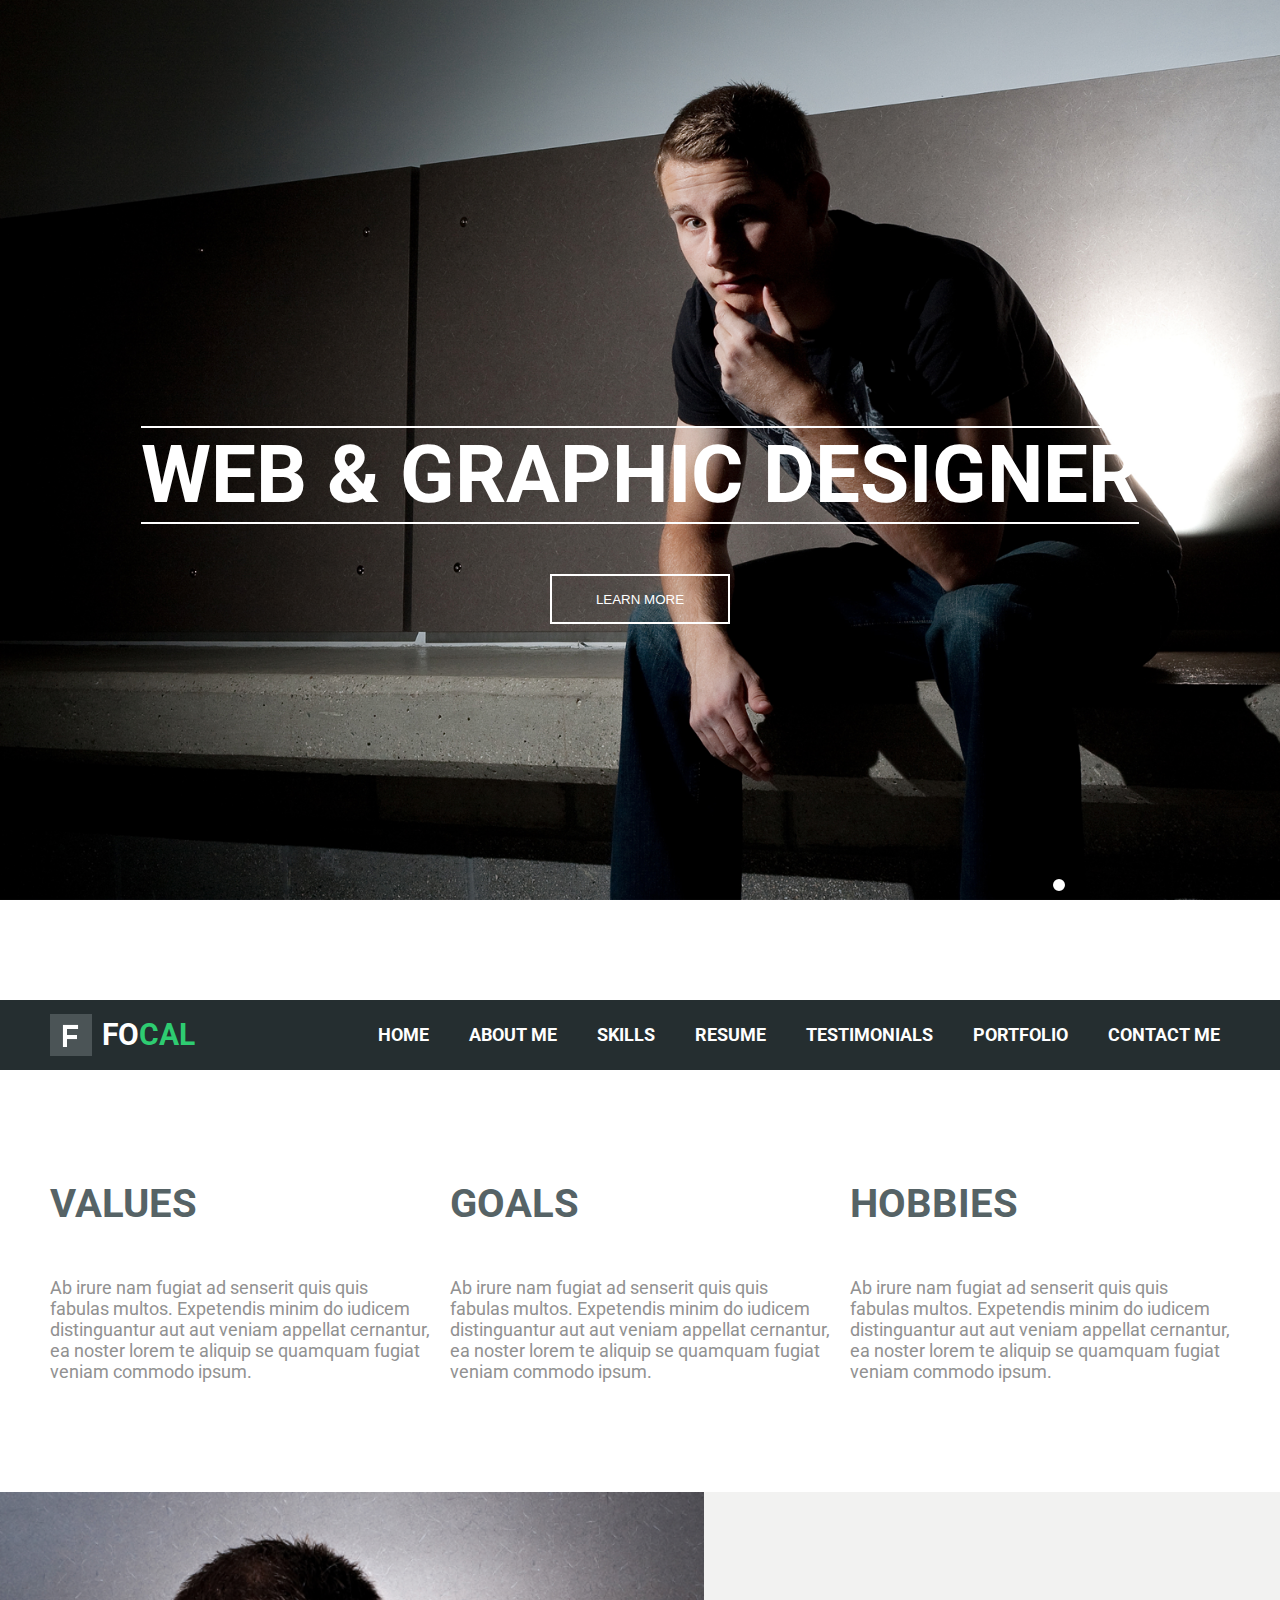
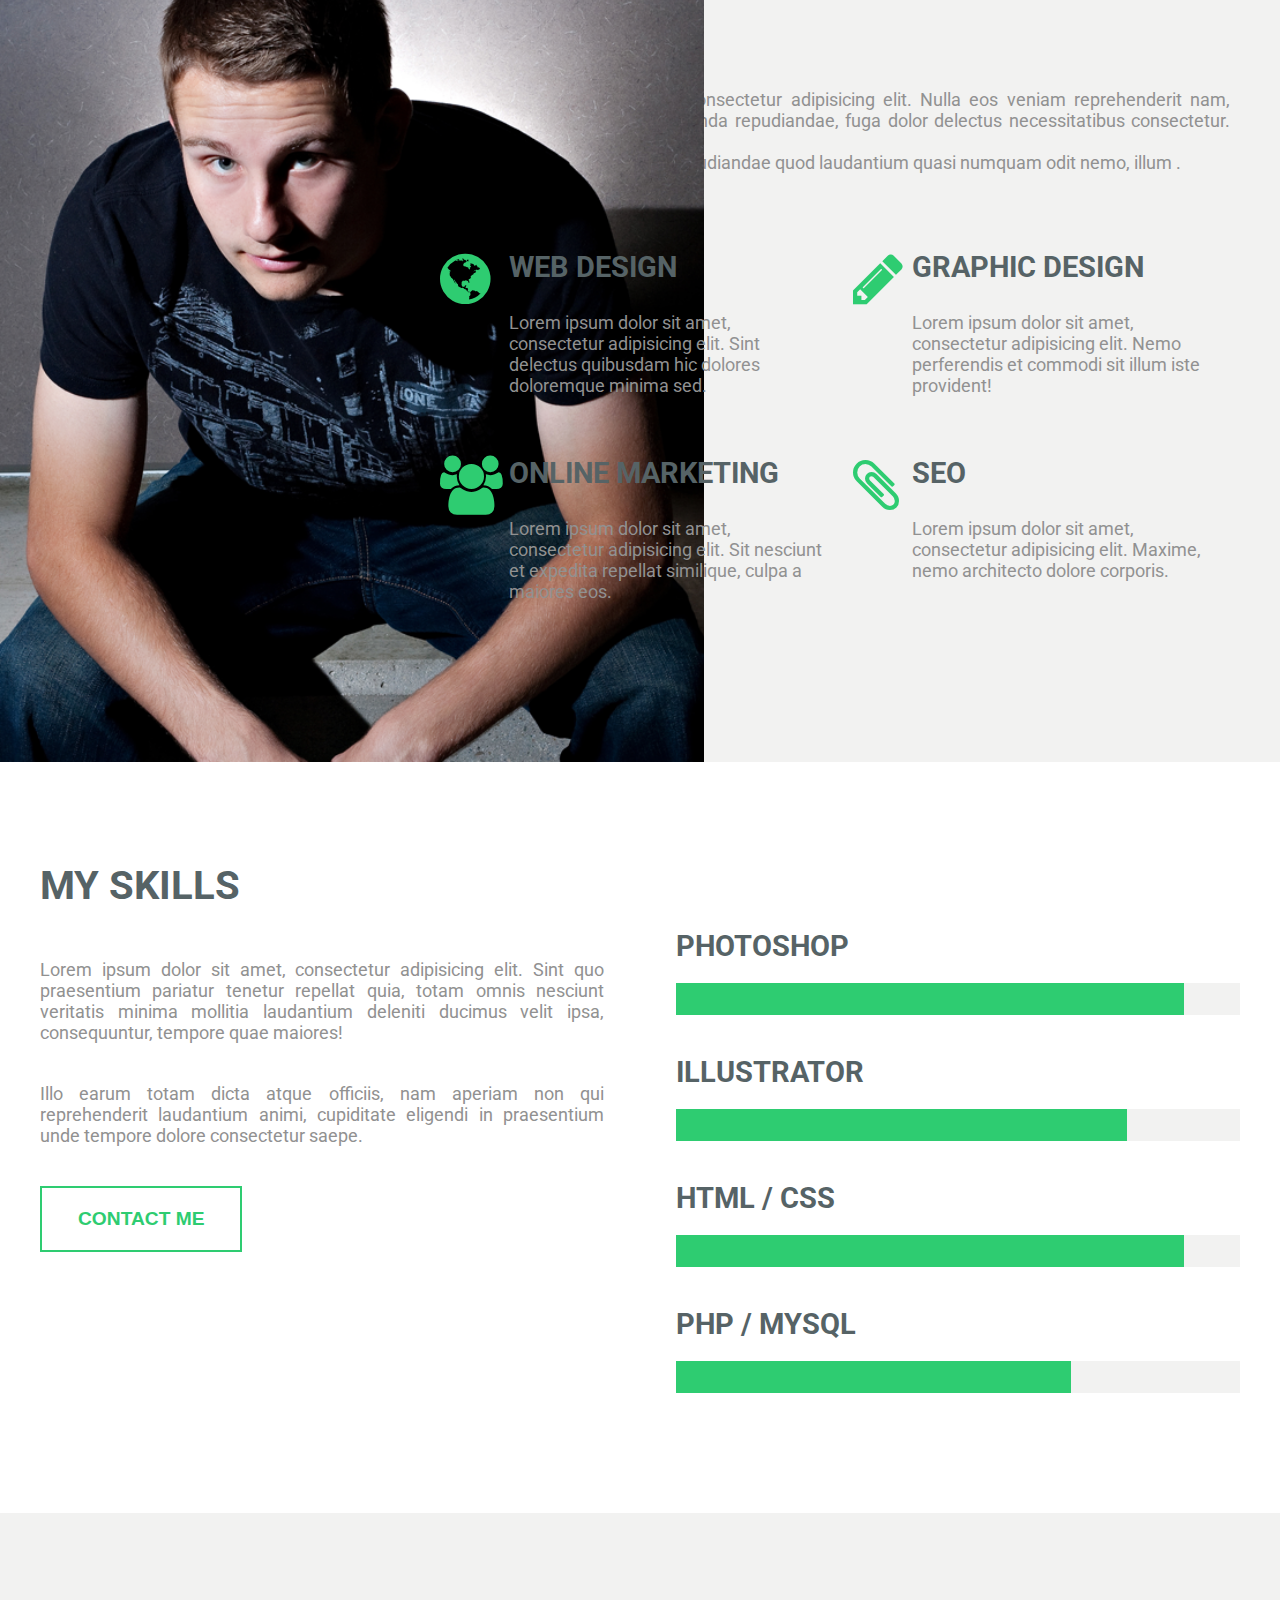
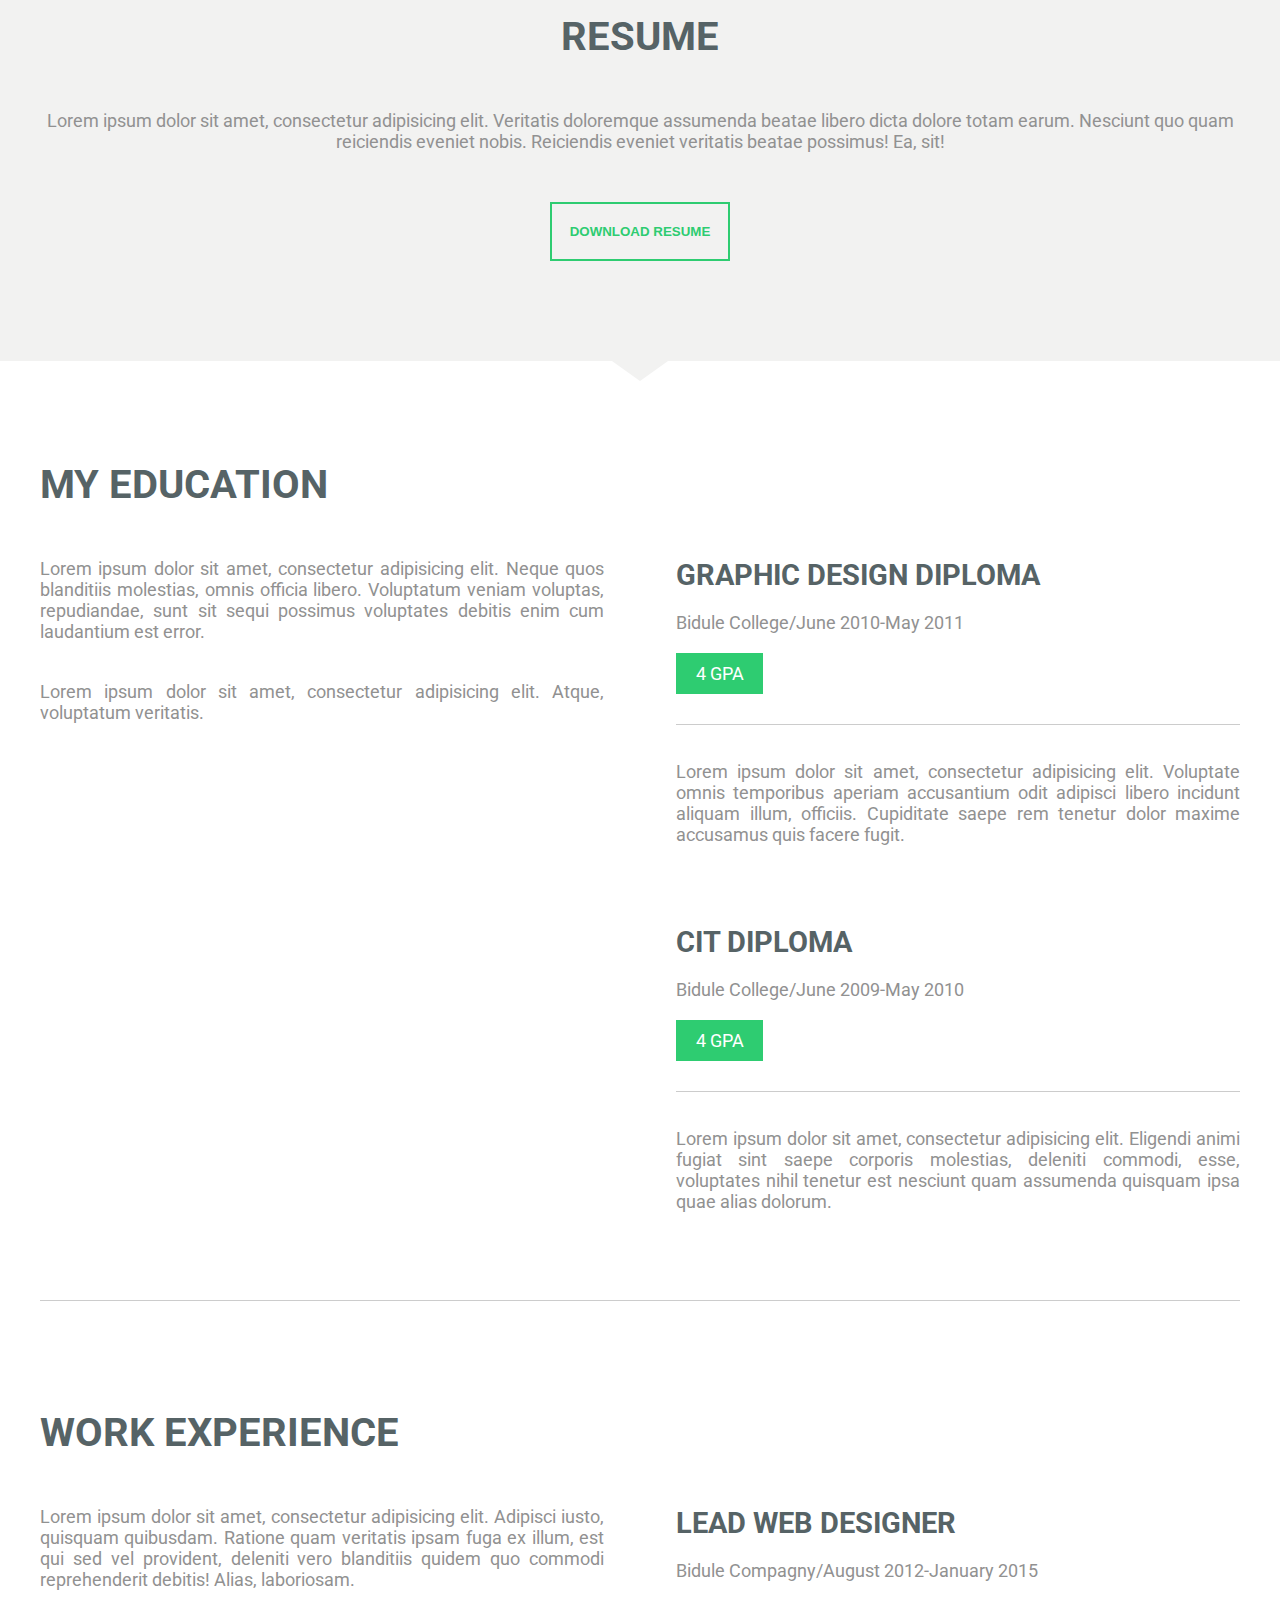
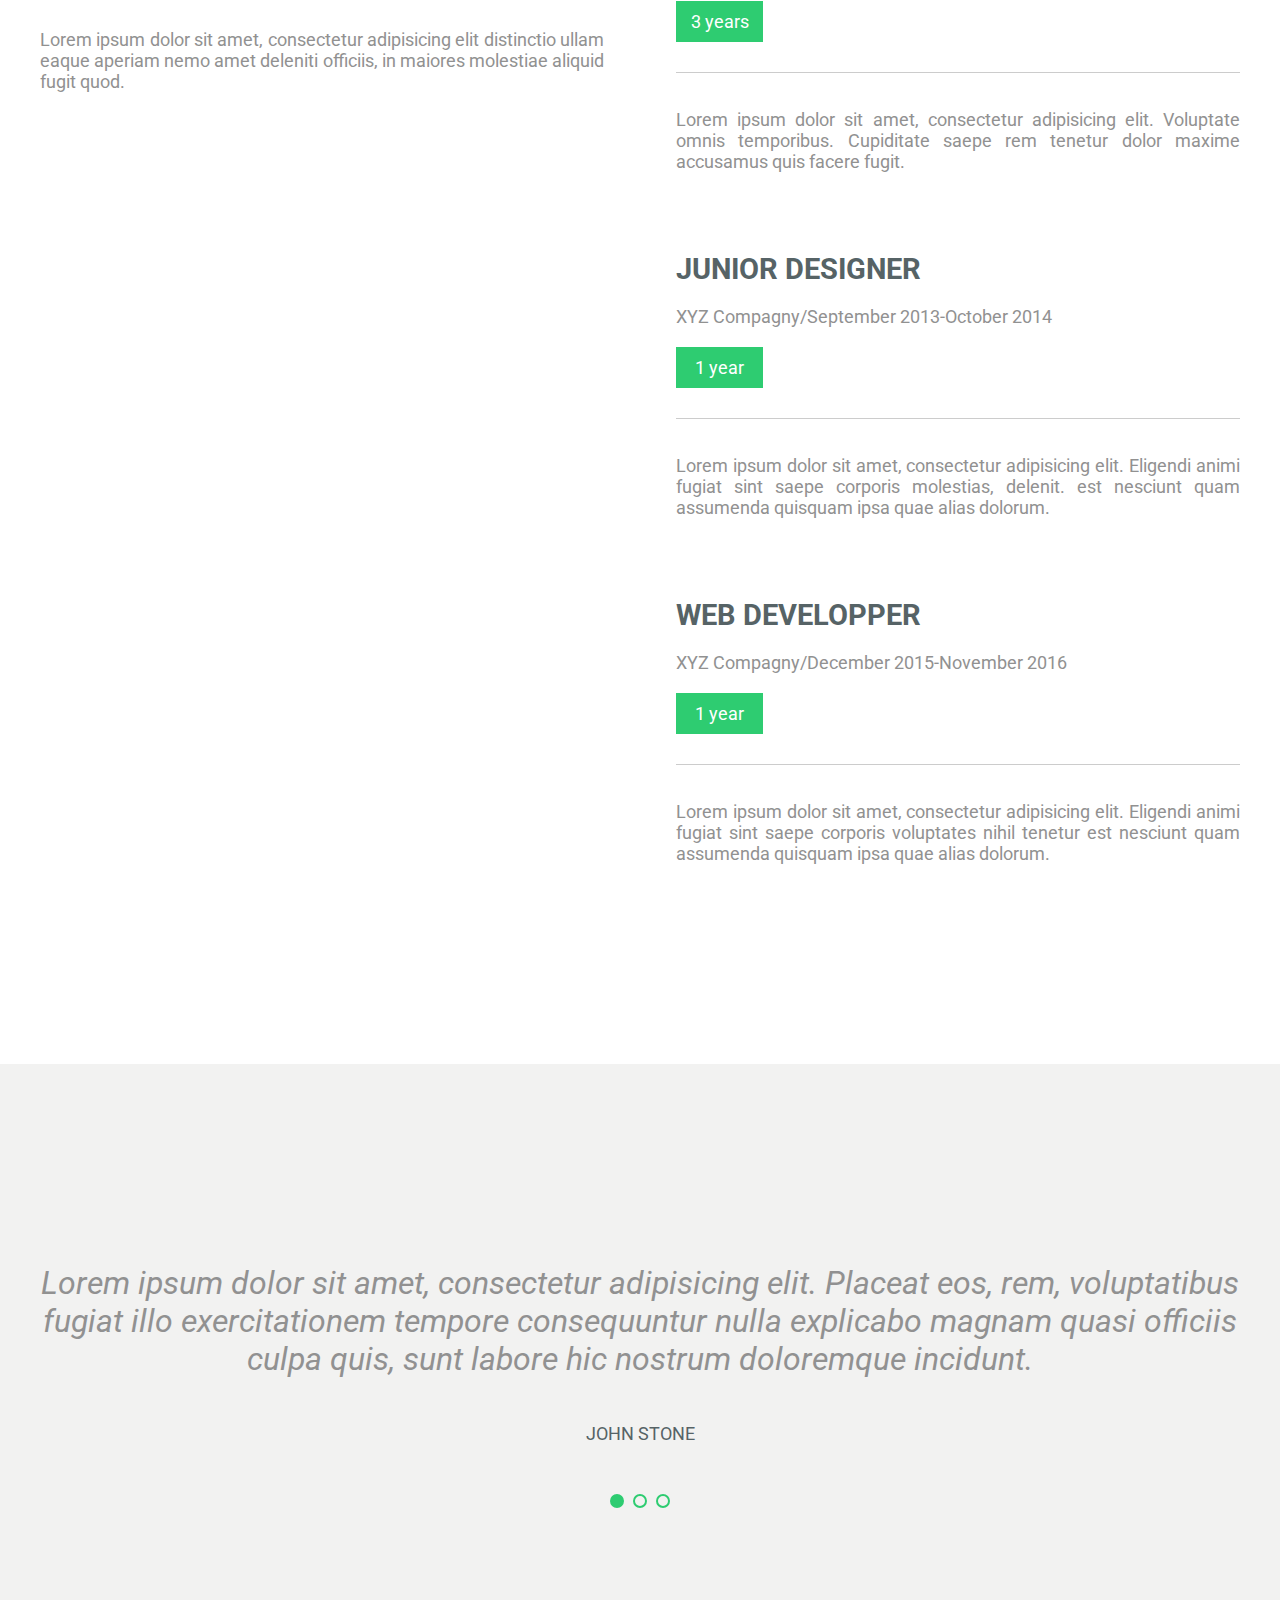
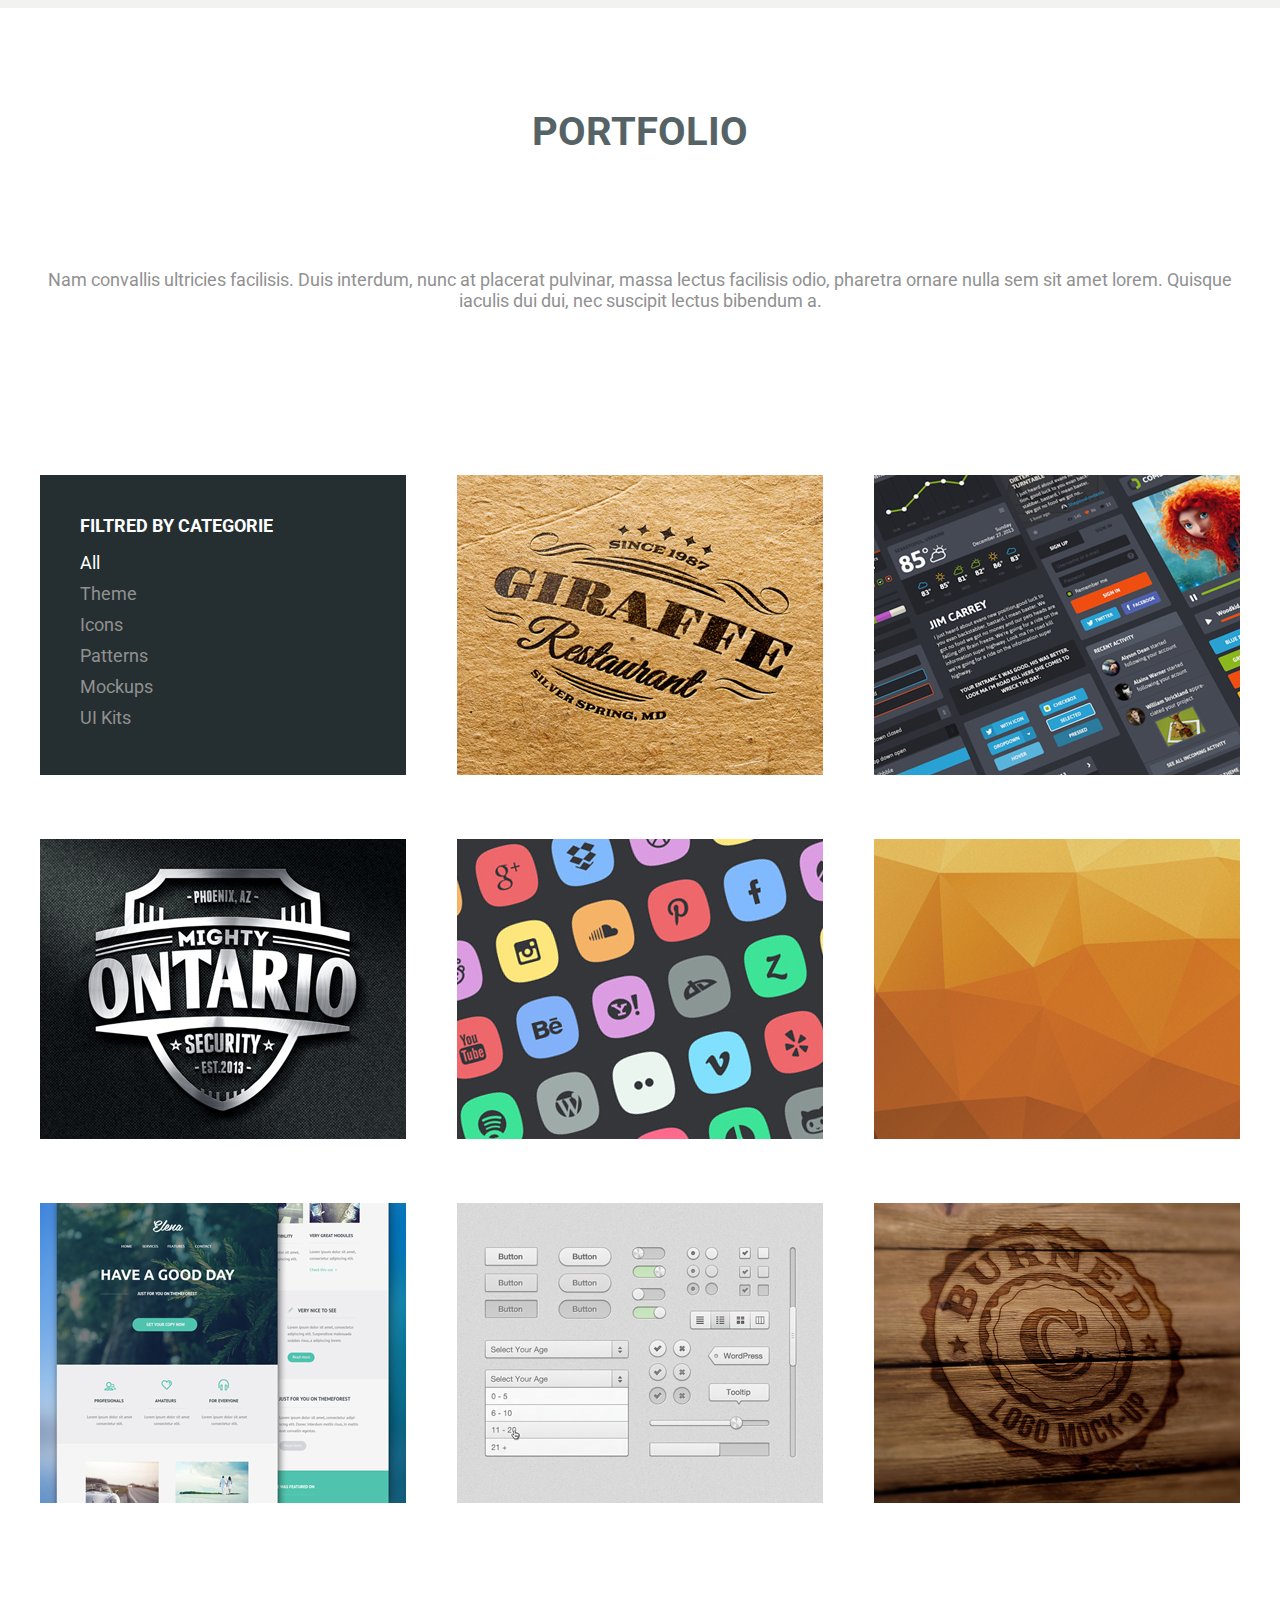
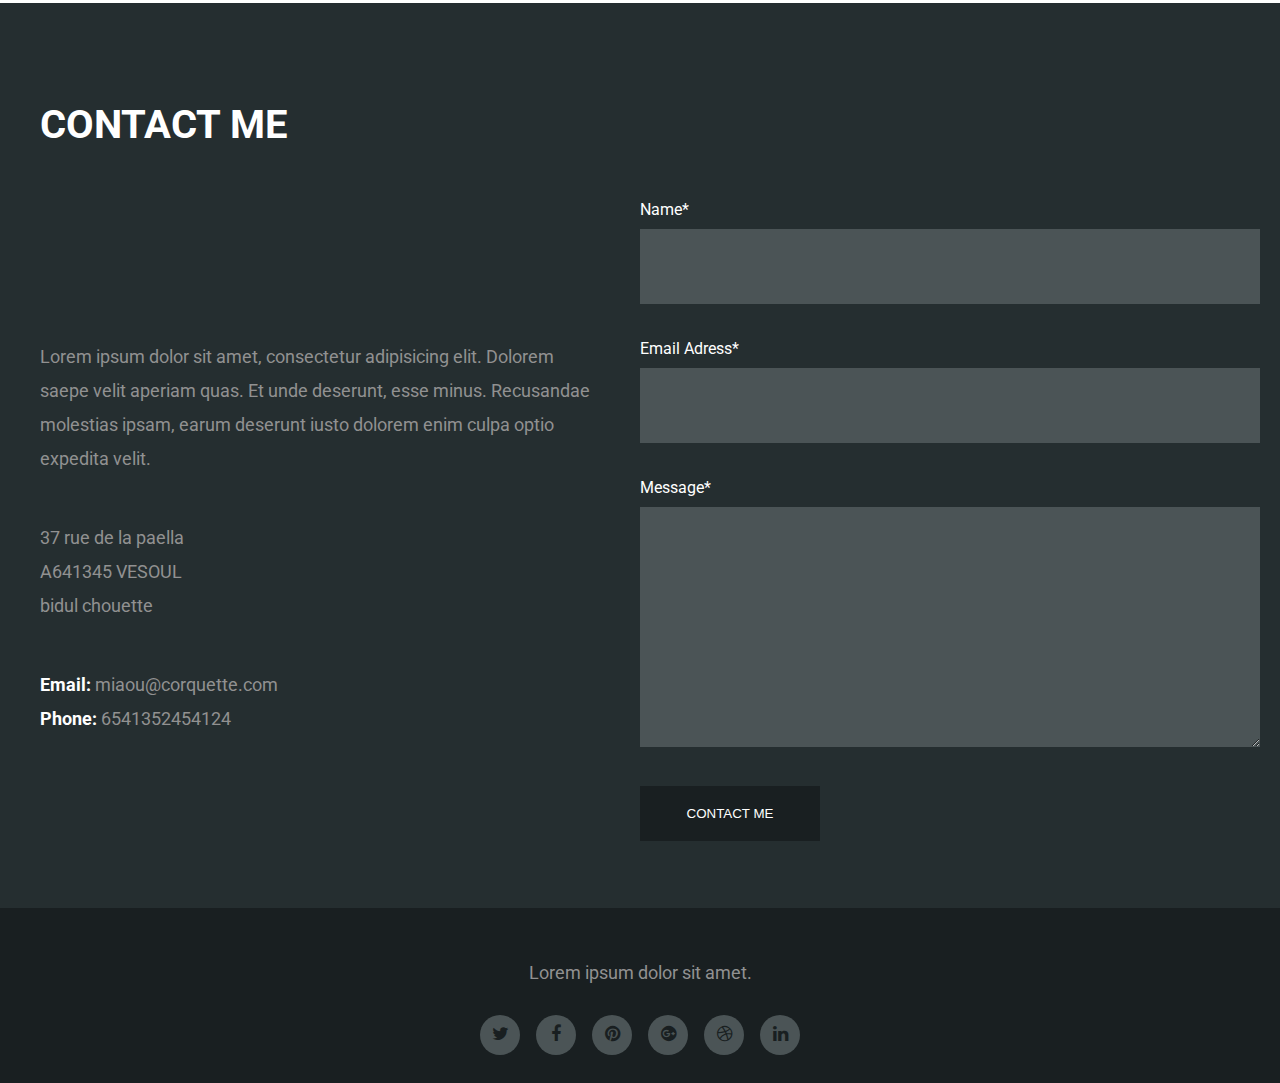
<file: index.html>
<!DOCTYPE html>
<html lang="frFR">
    <head>
        <!-- META -->
        <title>Lorem Ipsum - Graphic Designer</title>
        <meta name="Content-Type" content="UTF-8">
        <meta name="Content-Language" content="fr">
        <meta name="Description" content="Site perso d'un designer web">
        <meta name="Keywords" content="designer web graphic about skills resume contact portfolio quote">
        <meta name="Revisit-After" content="15 days">
        <meta name="Robots" content="all">
        <meta name="Rating" content="general">
        <meta name="Distribution" content="global">
        <meta name="Expires" content="25 Mars 2017">
        
        <!-- STYLE -->
        <link href="https://cdnjs.cloudflare.com/ajax/libs/font-awesome/4.7.0/css/font-awesome.css" rel="stylesheet" />
        <link href="https://fonts.googleapis.com/css?family=Roboto:400,400i,700" rel="stylesheet">
        <link rel="stylesheet" href="css/main.css">
        <!--<link rel="stylesheet" href="css/elodie.css">
        <link rel="stylesheet" href="css/claire.css">
        <link rel="stylesheet" href="css/melysa.css">
        <link rel="stylesheet" href="css/antho.css">>
        
        <!-- SCALE -->
        <meta name="viewport" content="width=device-width, initial-scale=1">
        
        <!-- FAVICON -->
        <link rel="apple-touch-icon-precomposed" sizes="57x57" href="img/favicon/apple-touch-icon-57x57.png" />
        <link rel="apple-touch-icon-precomposed" sizes="114x114" href="img/favicon/apple-touch-icon-114x114.png" />
        <link rel="apple-touch-icon-precomposed" sizes="72x72" href="img/favicon/apple-touch-icon-72x72.png" />
        <link rel="apple-touch-icon-precomposed" sizes="144x144" href="img/favicon/apple-touch-icon-144x144.png" />
        <link rel="apple-touch-icon-precomposed" sizes="60x60" href="img/favicon/apple-touch-icon-60x60.png" />
        <link rel="apple-touch-icon-precomposed" sizes="120x120" href="img/favicon/apple-touch-icon-120x120.png" />
        <link rel="apple-touch-icon-precomposed" sizes="76x76" href="img/favicon/apple-touch-icon-76x76.png" />
        <link rel="apple-touch-icon-precomposed" sizes="152x152" href="img/favicon/apple-touch-icon-152x152.png" />
        <link rel="icon" type="image/png" href="img/favicon/favicon-196x196.png" sizes="196x196" />
        <link rel="icon" type="image/png" href="img/favicon/favicon-96x96.png" sizes="96x96" />
        <link rel="icon" type="image/png" href="img/favicon/favicon-32x32.png" sizes="32x32" />
        <link rel="icon" type="image/png" href="img/favicon/favicon-16x16.png" sizes="16x16" />
        <link rel="icon" type="image/png" href="img/favicon/favicon-128.png" sizes="128x128" />
        <meta name="application-name" content="&nbsp;"/>
        <meta name="msapplication-TileColor" content="#FFFFFF" />
        <meta name="msapplication-TileImage" content="mstile-144x144.png" />
        <meta name="msapplication-square70x70logo" content="mstile-70x70.png" />
        <meta name="msapplication-square150x150logo" content="mstile-150x150.png" />
        <meta name="msapplication-wide310x150logo" content="mstile-310x150.png" />
        <meta name="msapplication-square310x310logo" content="mstile-310x310.png" />
    </head>
    
    <body>
        <header>
            <div id="b-header">
                <div id="titleh">
                    <h2>Web &amp; Graphic Designer</h2>
                    <button type="button"><a href="#b-nav">Learn More</a></button>
                </div>
                <div id="slide">
                    <div class="dot"></div>
                    <div class="dot"></div>
                    <div class="dot"></div>
                </div>
            </div>
            <div id="b-nav">
               <div class="content">
                    <div id="logo"><p>FO<span id="green">CAL<span></p></div>
                    <nav>
                        <ul>
                            <li><a href="index.html">Home</a></li>
                            <li><a href="#about">About Me</a></li>
                            <li><a href="#skills">Skills</a></li>
                            <li><a href="#resume">Resume</a></li>
                            <li><a href="#testimonials">Testimonials</a></li>
                            <li><a href="#portfolio">Portfolio</a></li>
                            <li><a href="#contact">Contact Me</a></li>
                        </ul>
                    </nav>
                </div>
            </div>
        </header>
        
        <main>
            <section>
                <article id="home" class="b-white">
                    <div class="content">
                        <div>
                            <h3>Values</h3>
                            <p>
                                Ab irure nam fugiat ad senserit quis quis fabulas multos. Expetendis minim do 
                                iudicem distinguantur aut aut veniam appellat cernantur, ea noster lorem te 
                                aliquip se quamquam fugiat veniam commodo ipsum.
                            </p>                        
                        </div>
                        <div>
                            <h3>Goals</h3>
                            <p>
                                Ab irure nam fugiat ad senserit quis quis fabulas multos. Expetendis minim do 
                                iudicem distinguantur aut aut veniam appellat cernantur, ea noster lorem te 
                                aliquip se quamquam fugiat veniam commodo ipsum.
                            </p>
                        </div>
                        <div>
                            <h3>Hobbies</h3>
                            <p>
                                Ab irure nam fugiat ad senserit quis quis fabulas multos. Expetendis minim do 
                                iudicem distinguantur aut aut veniam appellat cernantur, ea noster lorem te 
                                aliquip se quamquam fugiat veniam commodo ipsum.
                            </p>
                        </div>
                    </div>
                </article>
                
                <article id="about" class="b-grey">
                    <div><p><img src="img/about-1.png" width="610px" height="754px" alt="Lorem Ipsum se prend pour un beau gosse"></p></div>
                    <div><p><img src="img/about-2.png" width="610px" height="754px" alt="Lorem Ipsum se prend pour un beau gosse ENCORE"></p></div>
                    <div class="content">
                        <div id="about-me">
                            <h3>ABOUT ME</h3>
                            <p>Lorem ipsum dolor sit amet, consectetur adipisicing elit. Nulla eos veniam reprehenderit nam, suscipit dicta commodi assumenda repudiandae, fuga dolor delectus necessitatibus consectetur. Corporis architecto, vitae.</p>
                            <p>Lorem ipsumadipisicing elit. Repudiandae quod laudantium quasi numquam odit nemo, illum .</p>

                            <div>
                                <h4>WEB DESIGN</h4>
                                <p>Lorem ipsum dolor sit amet, consectetur adipisicing elit. Sint delectus quibusdam hic dolores doloremque minima sed.</p>
                            </div>
                            <div>
                                <h4>GRAPHIC DESIGN</h4>
                                <p>Lorem ipsum dolor sit amet, consectetur adipisicing elit. Nemo perferendis et commodi sit illum iste provident!</p>
                            </div>
                            <div>
                                <h4>ONLINE MARKETING</h4>
                                <p>Lorem ipsum dolor sit amet, consectetur adipisicing elit. Sit nesciunt et expedita repellat similique, culpa a maiores eos.</p>
                            </div>
                            <div>
                                <h4>SEO</h4>
                                <p>Lorem ipsum dolor sit amet, consectetur adipisicing elit. Maxime, nemo architecto dolore corporis.</p>
                            </div>
                        </div>
                    </div>
                </article>

                <article id="skills" class="b-white">
                    <div class="content">
                        <h3>MY SKILLS</h3>
                        <div>
                            <p>Lorem ipsum dolor sit amet, consectetur adipisicing elit. Sint quo praesentium pariatur tenetur repellat quia, totam omnis nesciunt veritatis minima mollitia laudantium deleniti ducimus velit ipsa, consequuntur, tempore quae maiores!</p>
                            <p>Illo earum totam dicta atque officiis, nam aperiam non qui reprehenderit laudantium animi, cupiditate eligendi in praesentium unde tempore dolore consectetur saepe.</p>
                            <button type="button">CONTACT ME</button>
                        </div>

                        <div id="comp">

                            <div id="ps">
                                <h4>PHOTOSHOP</h4>
                                <div class="b-skills">
                                    <div id="lvl1"> <!--geantvert-->
                                        <p>90%</p>
                                    </div>    
                                </div>
                            </div>

                            <div id="ai">
                                <h4>ILLUSTRATOR</h4>
                                <div class="b-skills">
                                    <div id="lvl2">
                                        <p>80%</p>
                                    </div>    
                                </div>
                            </div>

                            <div id="html">
                                <h4>HTML / CSS</h4>
                                <div class="b-skills">
                                    <div id="lvl3">
                                        <p>90%</p>
                                    </div>    
                                </div>
                            </div>

                            <div id="php">
                                <h4>PHP / MYSQL</h4>
                                <div class="b-skills">
                                    <div id="lvl4">
                                        <p>70%</p>
                                    </div>    
                                </div>
                            </div>
                        </div>

                    </div>    
                </article>

                <article id="resume" class="b-grey">
                   <div class="content">
                        <h3>RESUME</h3>
                        <p>Lorem ipsum dolor sit amet, consectetur adipisicing elit. Veritatis doloremque assumenda beatae libero dicta dolore totam earum. Nesciunt quo quam reiciendis eveniet nobis. Reiciendis eveniet veritatis beatae possimus! Ea, sit!</p>
                        <button type="button">DOWNLOAD RESUME</button>                      
                    </div>
                </article>
                
                <article class="b-white">
                    <div class="content">
                        <h3>MY EDUCATION</h3>
                        <div class="box-resume">
                            <div>
                                <P>Lorem ipsum dolor sit amet, consectetur adipisicing elit. Neque quos blanditiis molestias, omnis officia libero. Voluptatum veniam voluptas, repudiandae, sunt sit sequi possimus voluptates debitis enim cum laudantium est error.</P>
                                <p>Lorem ipsum dolor sit amet, consectetur adipisicing elit. Atque, voluptatum veritatis.</p>
                            </div>
                            <div>
                                <div>
                                    <h4>GRAPHIC DESIGN DIPLOMA</h4>
                                    <p>Bidule College/June 2010-May 2011</p>
                                    <p>4 GPA</p>
                                    <hr/>
                                    <p>Lorem ipsum dolor sit amet, consectetur adipisicing elit. Voluptate omnis temporibus aperiam accusantium odit adipisci libero incidunt aliquam illum, officiis. Cupiditate saepe rem tenetur dolor maxime accusamus quis facere fugit.</p>
                                </div>
                                <div>
                                    <h4>CIT DIPLOMA</h4>
                                    <p>Bidule College/June 2009-May 2010</p>
                                    <p>4 GPA</p>
                                    <hr/>
                                    <p>Lorem ipsum dolor sit amet, consectetur adipisicing elit. Eligendi animi fugiat sint saepe corporis molestias, deleniti commodi, esse, voluptates nihil tenetur est nesciunt quam assumenda quisquam ipsa quae alias dolorum.</p>
                                </div>
                            </div>
                        </div>
                    
                        <hr/> 
                
                        <h3>WORK EXPERIENCE</h3>
                        <div class="box-resume">
                            <div>
                                <p>Lorem ipsum dolor sit amet, consectetur adipisicing elit. Adipisci iusto, quisquam quibusdam. Ratione quam veritatis ipsam fuga ex illum, est qui sed vel provident, deleniti vero blanditiis quidem quo commodi reprehenderit debitis! Alias, laboriosam.</p>
                                <p>Lorem ipsum dolor sit amet, consectetur adipisicing elit distinctio ullam eaque aperiam nemo amet deleniti officiis, in maiores molestiae aliquid fugit quod.</p>
                            </div>
                            
                            <div>
                                <div>
                                    <h4>LEAD WEB DESIGNER</h4>
                                    <p>Bidule Compagny/August 2012-January 2015</p>
                                    <p>3 years</p>
                                    <hr/>
                                    <p>Lorem ipsum dolor sit amet, consectetur adipisicing elit. Voluptate omnis temporibus. Cupiditate saepe rem tenetur dolor maxime accusamus quis facere fugit.</p>
                                </div>
                                <div>
                                    <h4>JUNIOR DESIGNER</h4>
                                    <p>XYZ Compagny/September 2013-October 2014</p>
                                    <p>1 year</p>
                                    <hr/>
                                    <p>Lorem ipsum dolor sit amet, consectetur adipisicing elit. Eligendi animi fugiat sint saepe corporis molestias, delenit. est nesciunt quam assumenda quisquam ipsa quae alias dolorum.</p>
                                </div>
                                <div>
                                    <h4>WEB DEVELOPPER</h4>
                                    <p>XYZ Compagny/December 2015-November 2016</p>
                                    <p>1 year</p>
                                    <hr/>
                                    <p>Lorem ipsum dolor sit amet, consectetur adipisicing elit. Eligendi animi fugiat sint saepe corporis voluptates nihil tenetur est nesciunt quam assumenda quisquam ipsa quae alias dolorum.</p>
                                </div>
                            </div>
                        </div>
                </div>
            </article>
        
            <article id="testimonials" class="b-grey">
                <div class="content">
                    <quote>Lorem ipsum dolor sit amet, consectetur adipisicing elit. Placeat eos, rem, voluptatibus fugiat illo exercitationem tempore consequuntur nulla explicabo magnam quasi officiis culpa quis, sunt labore hic nostrum doloremque incidunt.</quote>
                    <p>JOHN STONE</p>
                    <div id="slide-h">
                        <div class="dot"></div>
                        <div class="dot"></div>
                        <div class="dot"></div>
                    </div>
                </div>
            </article>

            <article id="portfolio" class="b-white">
                <div class ="content">
                    <h3>PORTFOLIO</h3>
                    <p>Nam convallis ultricies facilisis. Duis interdum, nunc at placerat pulvinar, massa lectus facilisis odio, pharetra ornare nulla sem sit amet lorem. Quisque iaculis dui dui, nec suscipit lectus bibendum a.  </p>

                    <div class="port">
                         <h4>FILTRED BY CATEGORIE</h4>
                        <nav>
                            <ul>
                                <li><a href="#portfolio" class="active">All</a></li>
                                 <li><a href="#portfolio">Theme</a></li>
                                 <li><a href="#portfolio">Icons</a></li>
                                 <li><a href="#portfolio">Patterns</a></li>
                                 <li><a href="#portfolio">Mockups</a></li>
                                 <li><a href="#portfolio">UI Kits</a></li>
                            </ul>
                         </nav>
                    </div>  

                    <div class="port"><img src="img/img1.png" alt="Photo avce logo Giraffe" width="366px" height="300px"/><div class="cache"> <i class="fa fa-search" aria-hidden="true"></i> </div></div>
                    <div class="port"><img src="img/img2.png" alt="Photo je ne sais pas ce que c'est" width="366px" height="300px"/><div class="cache"> <i class="fa fa-search" aria-hidden="true"></i> </div></div>
                    <div class="port"><img src="img/img3.png" alt="Photo logo ontario mighty" width="366px" height="300px"/> <div class="cache"> <i class="fa fa-search" aria-hidden="true"></i> </div></div>
                    <div class="port"><img src="img/img4.png" alt="Photo avec différents logos" width="366px" height="300px"/><div class="cache"> <i class="fa fa-search" aria-hidden="true"></i> </div> </div>
                    <div class="port"><img src="img/img5.png" alt="Photo motifs géométriques orange" width="366px" height="300px"/> <div class="cache"> <i class="fa fa-search" aria-hidden="true"></i> </div></div>
                    <div class="port"><img src="img/img6.png" alt="Photo d'un site internet " width="366px" height="300px"/> <div class="cache"> <i class="fa fa-search" aria-hidden="true"></i> </div></div>
                    <div class="port"><img src="img/img7.png" alt="Photo d'une fenêtre de réglage d'un programme" width="366px" height="300px"/><div class="cache"> <i class="fa fa-search" aria-hidden="true"></i> </div> </div>
                    <div class="port"><img src="img/img8.png" alt="Photo d'un logo burned sur du bois" width="366px" height="300px"/><div class="cache"> <i class="fa fa-search" aria-hidden="true"></i> </div> </div>

                </div>
            </article>

            <article id="contact" class="b-black">
                <div class="content">
                    <h3>CONTACT ME</h3>
                        <div>
                            <p>Lorem ipsum dolor sit amet, consectetur adipisicing elit. Dolorem saepe velit aperiam quas. Et unde deserunt, esse minus. Recusandae molestias ipsam, earum deserunt iusto dolorem enim culpa optio expedita velit.</p>
                           
                            <div id="adresse">
                            <p>37 rue de la paella</p>
                            <p>A641345 VESOUL</p>
                            <p>bidul chouette</p>
                            </div>
                            
                            <p><span>Email: </span> miaou@corquette.com</p>
                            <p><span>Phone:</span> 6541352454124 </p>

                        </div>

                        <form method="post" action="mailto:miaou@corquette.com">

                            <label for="name">Name*</label>
                            <input type="text" name="full-name" id="full-name" required/>

                            <label for="email-adress">Email Adress*</label>
                            <input type="email" name="email" id="email" required/>

                            <label for="message">Message*</label>
                            <textarea name="message" id="message" rows="11" cols="60" required ></textarea>
                            <input id="button"type="submit" value="CONTACT ME" />

                        </form>

                </div>

            </article>
      </section>
    </main>
       
    <footer class="b-black">
            <div class="content">
                <p>Lorem ipsum dolor sit amet. </p>

                <nav>
                    <ul>
                        <li><a href="https://twitter.com/"><i class="fa fa-twitter" aria-hidden="true"></i></a></li>
                        <li><a href="https://www.facebook.com/"><i class="fa fa-facebook" aria-hidden="true"></i></a></li>
                        <li><a href="https://fr.pinterest.com/?logged_out=true.com/"><i class="fa fa-pinterest" aria-hidden="true"></i></a></li>
                        <li><a href="https://plus.google.com/?hl=fr"><i class="fa fa-google-plus-official" aria-hidden="true"></i></a></li>
                        <li><a href="https://dribbble.com/"><i class="fa fa-dribbble" aria-hidden="true"></i></a></li>
                        <li><a href="https://fr.linkedin.com/"><i class="fa fa-linkedin" aria-hidden="true"></i></a></li>

                    </ul>
                </nav>
            </div> 

    </footer>
        <script src="js/javascript.js" type="text/javascript"></script>
    </body>
</html>
</file>
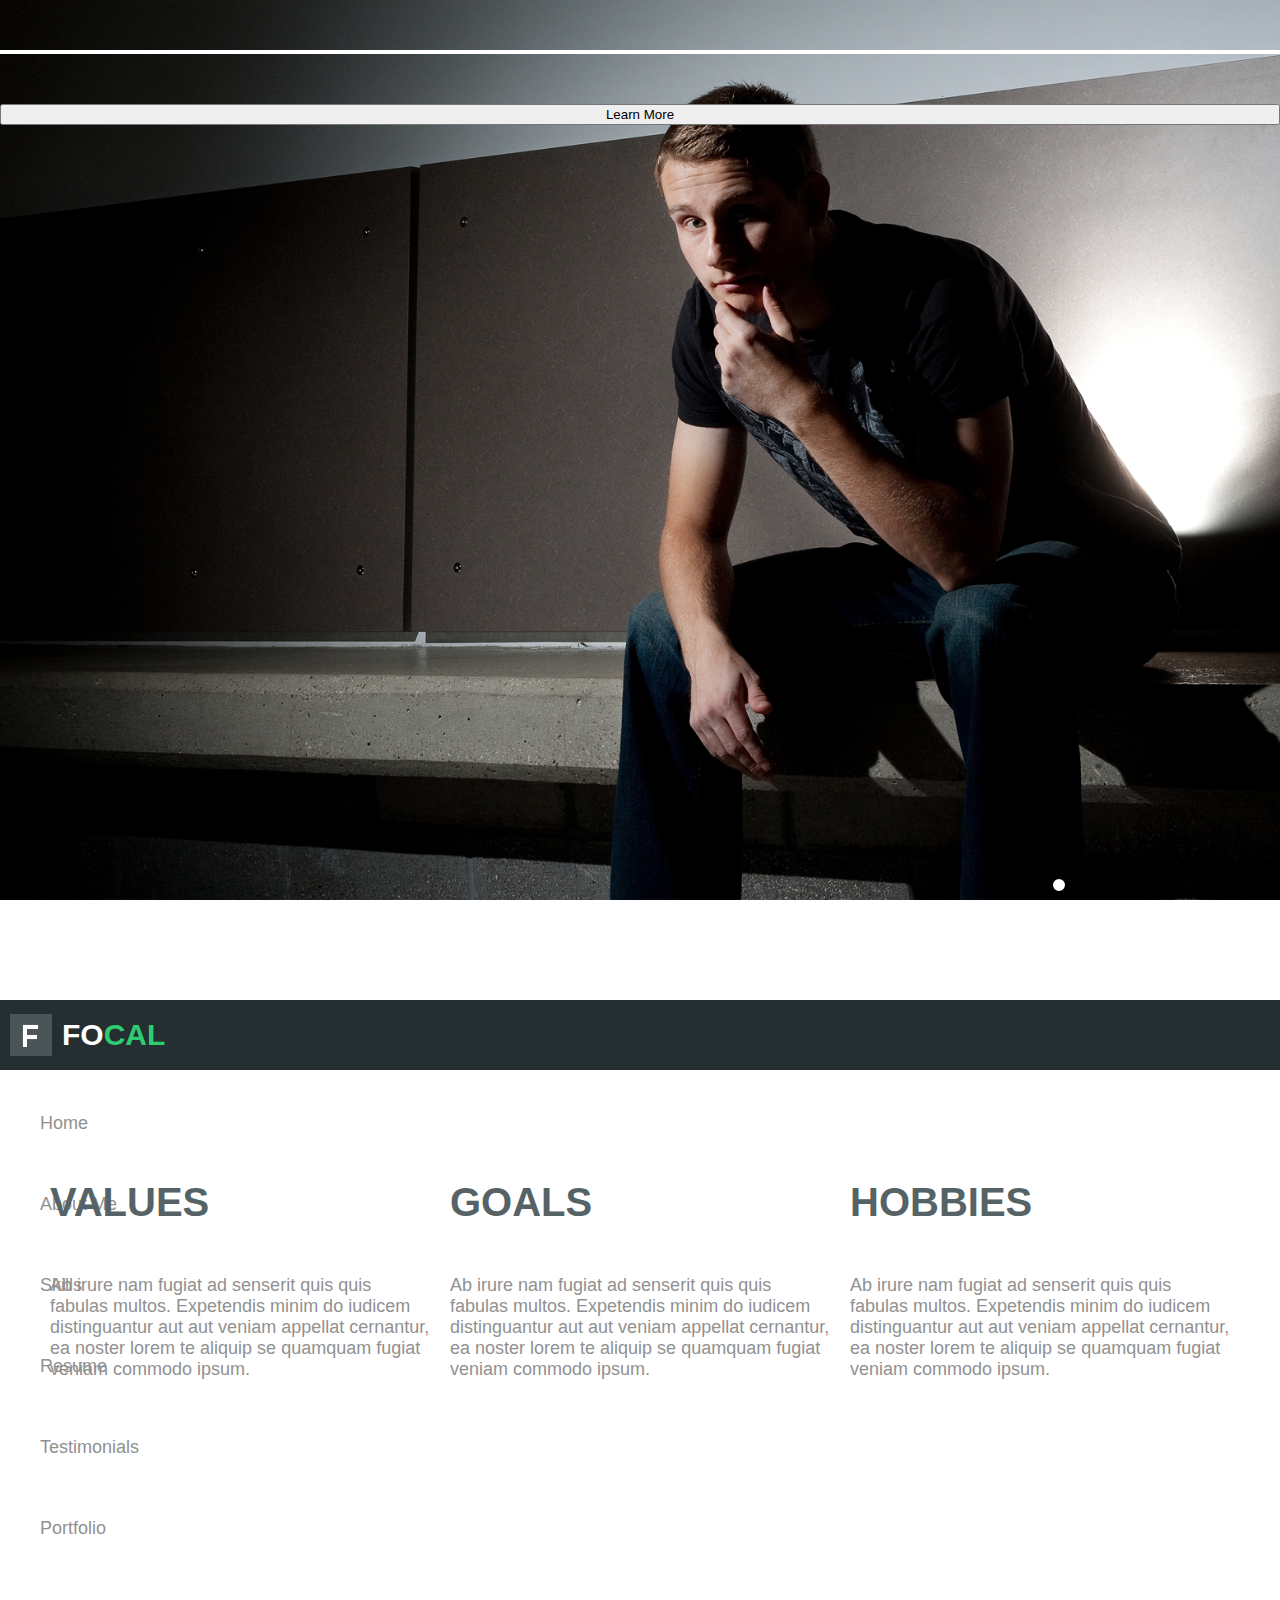
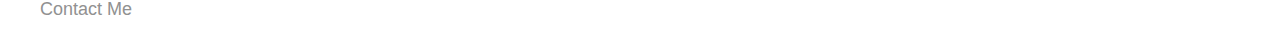
<file: index-antho.html>
<!DOCTYPE html>
<html lang="frFR">
    <head>
        <!-- META -->
        <title>Lorem Ipsum - Graphic Designer</title>
        <meta name="Content-Type" content="UTF-8">
        <meta name="Content-Language" content="fr">
        <meta name="Description" content="Site perso d'un designer web">
        <meta name="Keywords" content="designer web graphic about skills resume contact portfolio quote">
        <meta name="Revisit-After" content="15 days">
        <meta name="Robots" content="all">
        <meta name="Rating" content="general">
        <meta name="Distribution" content="global">
        <meta name="Expires" content="25 Mars 2017">
        
        <!-- STYLE -->
        <link rel="stylesheet" href="css/main.css">
        
        <!-- FAVICON -->
        <link rel="apple-touch-icon-precomposed" sizes="57x57" href="img/favicon/apple-touch-icon-57x57.png" />
        <link rel="apple-touch-icon-precomposed" sizes="114x114" href="img/favicon/apple-touch-icon-114x114.png" />
        <link rel="apple-touch-icon-precomposed" sizes="72x72" href="img/favicon/apple-touch-icon-72x72.png" />
        <link rel="apple-touch-icon-precomposed" sizes="144x144" href="img/favicon/apple-touch-icon-144x144.png" />
        <link rel="apple-touch-icon-precomposed" sizes="60x60" href="img/favicon/apple-touch-icon-60x60.png" />
        <link rel="apple-touch-icon-precomposed" sizes="120x120" href="img/favicon/apple-touch-icon-120x120.png" />
        <link rel="apple-touch-icon-precomposed" sizes="76x76" href="img/favicon/apple-touch-icon-76x76.png" />
        <link rel="apple-touch-icon-precomposed" sizes="152x152" href="img/favicon/apple-touch-icon-152x152.png" />
        <link rel="icon" type="image/png" href="img/favicon/favicon-196x196.png" sizes="196x196" />
        <link rel="icon" type="image/png" href="img/favicon/favicon-96x96.png" sizes="96x96" />
        <link rel="icon" type="image/png" href="img/favicon/favicon-32x32.png" sizes="32x32" />
        <link rel="icon" type="image/png" href="img/favicon/favicon-16x16.png" sizes="16x16" />
        <link rel="icon" type="image/png" href="img/favicon/favicon-128.png" sizes="128x128" />
        <meta name="application-name" content="&nbsp;"/>
        <meta name="msapplication-TileColor" content="#FFFFFF" />
        <meta name="msapplication-TileImage" content="mstile-144x144.png" />
        <meta name="msapplication-square70x70logo" content="mstile-70x70.png" />
        <meta name="msapplication-square150x150logo" content="mstile-150x150.png" />
        <meta name="msapplication-wide310x150logo" content="mstile-310x150.png" />
        <meta name="msapplication-square310x310logo" content="mstile-310x310.png" />
    </head>
    
    <body>
        <header>
            <div id="b-header">
                <h2></h2>
                <button>Learn More</button>
                <div id="slide">
                    <div class="dot"></div>
                    <div class="dot"></div>
                    <div class="dot"></div>
                </div>
            </div>
            <div id="b-nav">
                <div id="logo"><p>FO<span id="green">CAL<span></p></div>
                <nav>
                    <ul>
                        <li><a href="index.html">Home</a></li>
                        <li><a href="#about">About Me</a></li>
                        <li><a href="#skills">Skills</a></li>
                        <li><a href="#resume">Resume</a></li>
                        <li><a href="#testimonials">Testimonials</a></li>
                        <li><a href="#portfolio">Portfolio</a></li>
                        <li><a href="#contact">Contact Me</a></li>
                    </ul>
                </nav>
            </div>
        </header>
        
        <main>
            <section>
                <article id="home" class="b-white">
                    <div class="content">
                        <div>
                            <h3>Values</h3>
                            <p>
                                Ab irure nam fugiat ad senserit quis quis fabulas multos. Expetendis minim do 
                                iudicem distinguantur aut aut veniam appellat cernantur, ea noster lorem te 
                                aliquip se quamquam fugiat veniam commodo ipsum.
                            </p>                        
                        </div>
                        <div>
                            <h3>Goals</h3>
                            <p>
                                Ab irure nam fugiat ad senserit quis quis fabulas multos. Expetendis minim do 
                                iudicem distinguantur aut aut veniam appellat cernantur, ea noster lorem te 
                                aliquip se quamquam fugiat veniam commodo ipsum.
                            </p>
                        </div>
                        <div>
                            <h3>Hobbies</h3>
                            <p>
                                Ab irure nam fugiat ad senserit quis quis fabulas multos. Expetendis minim do 
                                iudicem distinguantur aut aut veniam appellat cernantur, ea noster lorem te 
                                aliquip se quamquam fugiat veniam commodo ipsum.
                            </p>
                        </div>
                    </div>
                </article>
                
            </section>
        </main>
        
        <footer>
        </footer>
    </body>
</html>
</file>
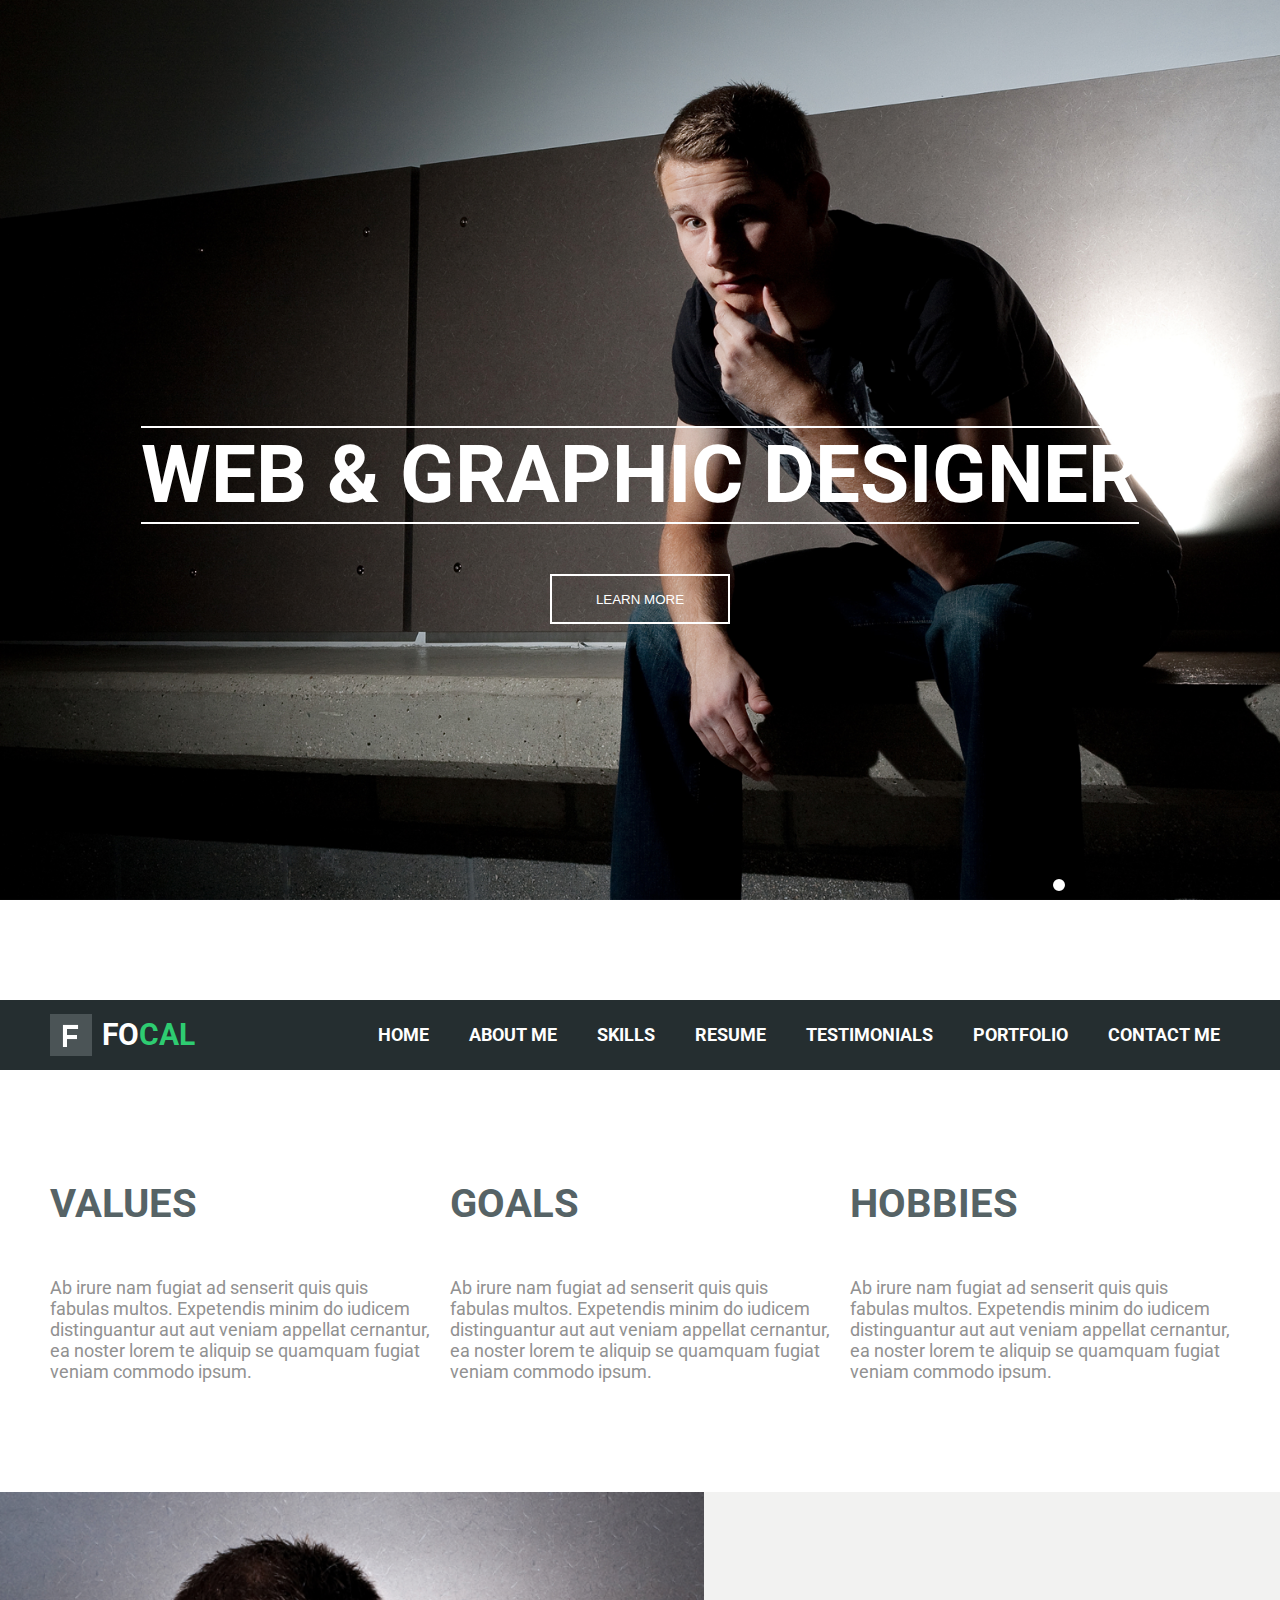
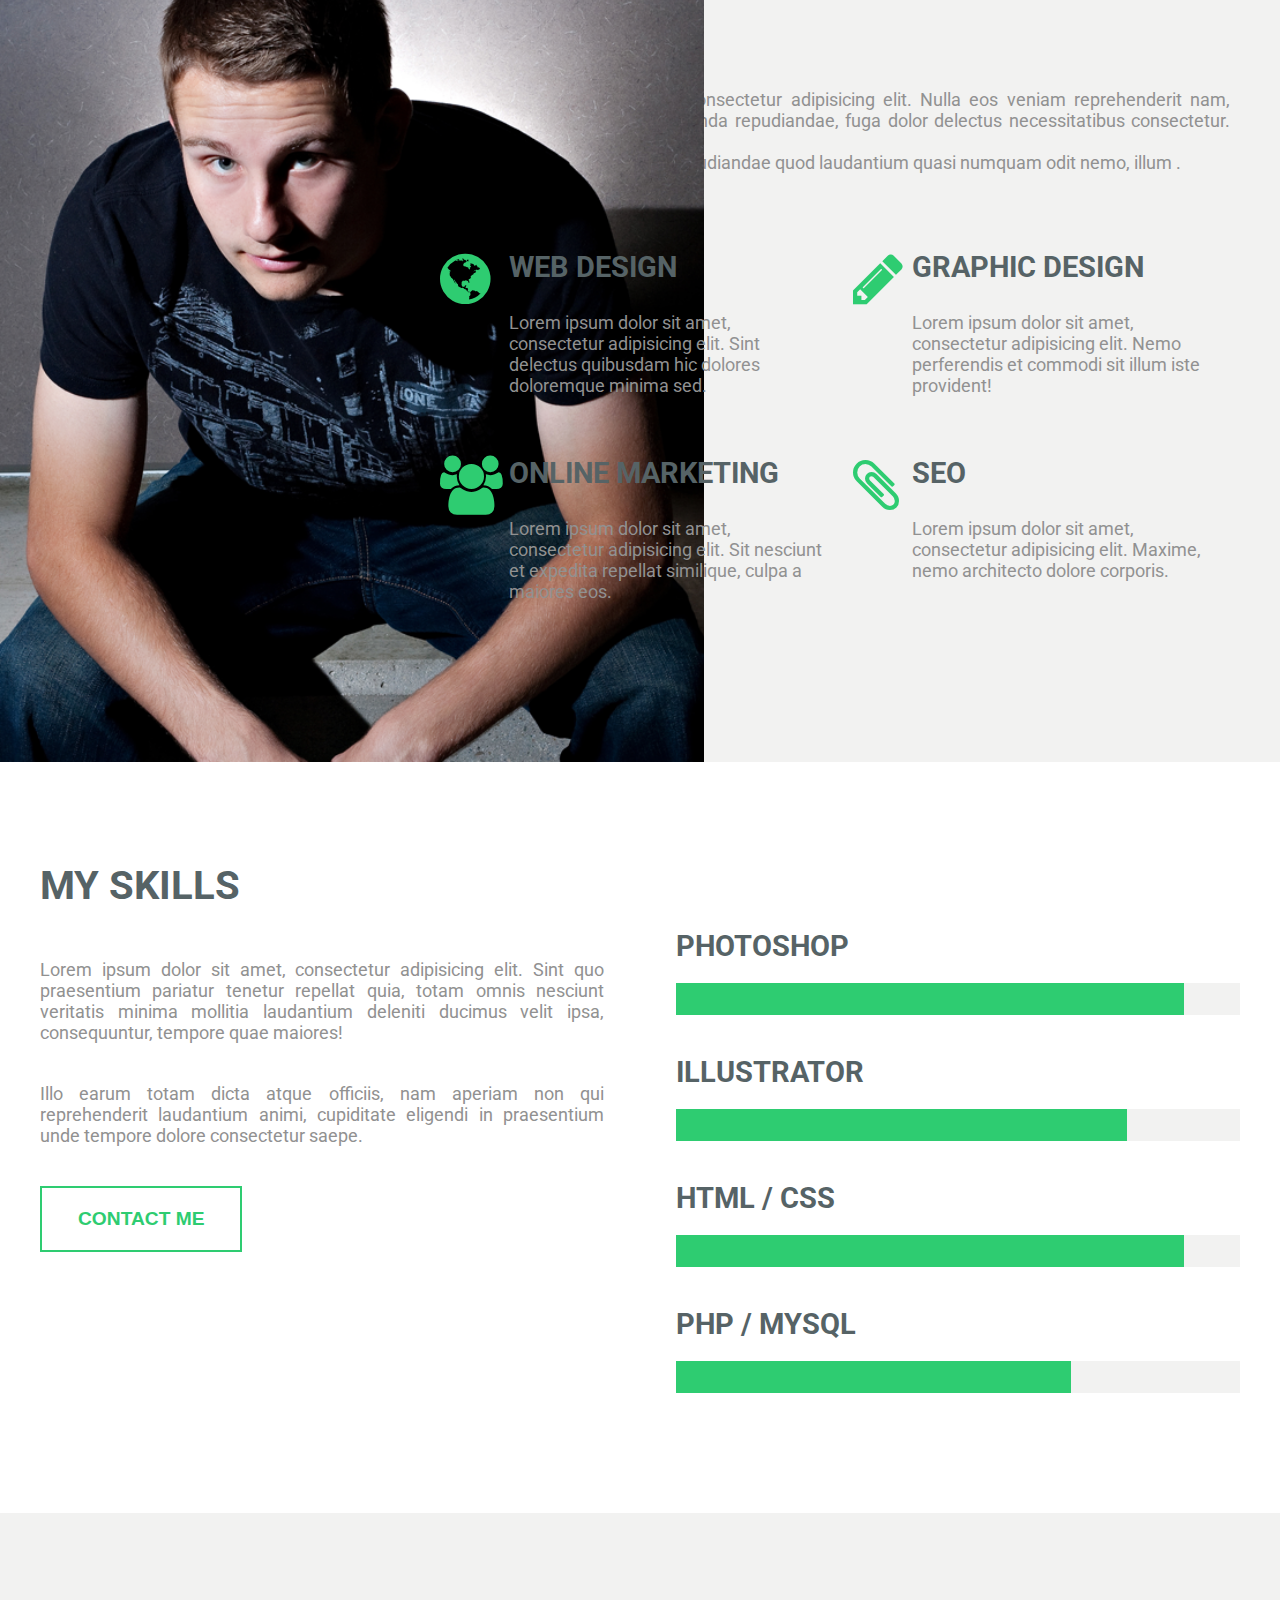
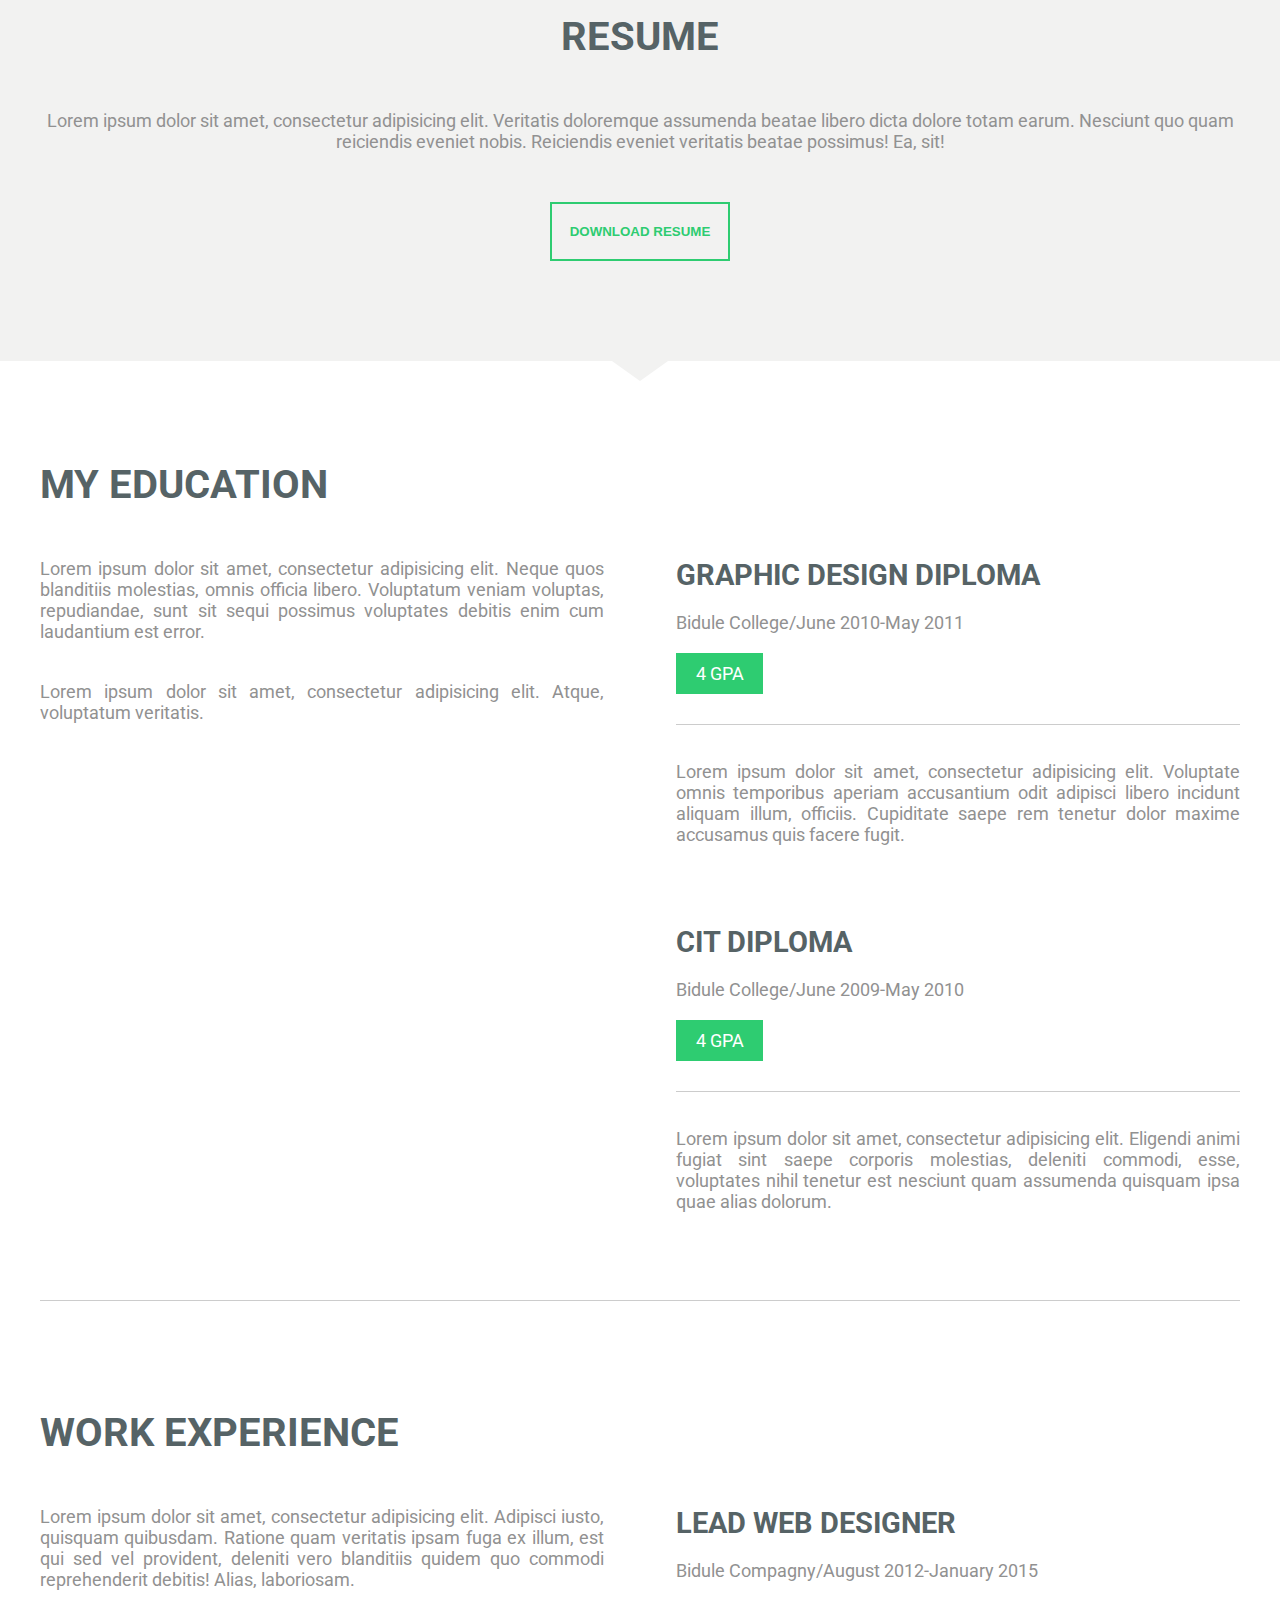
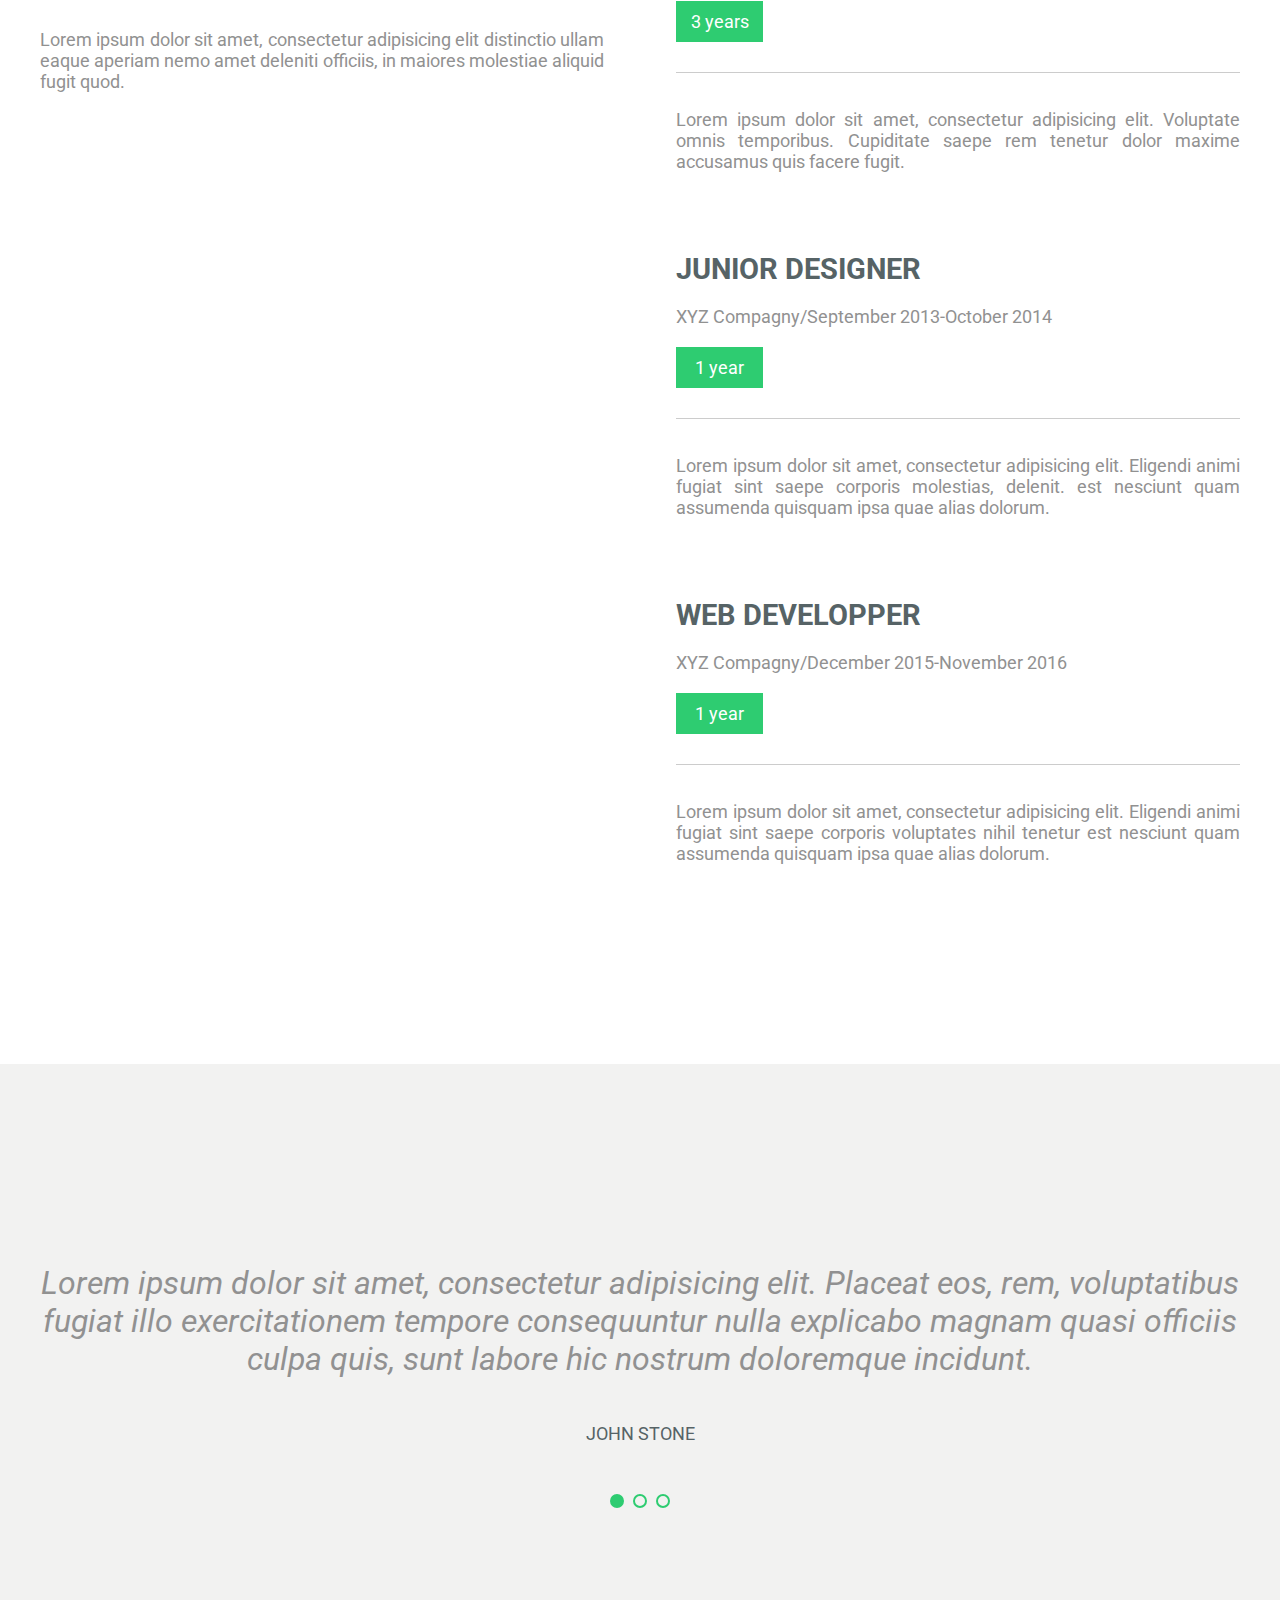
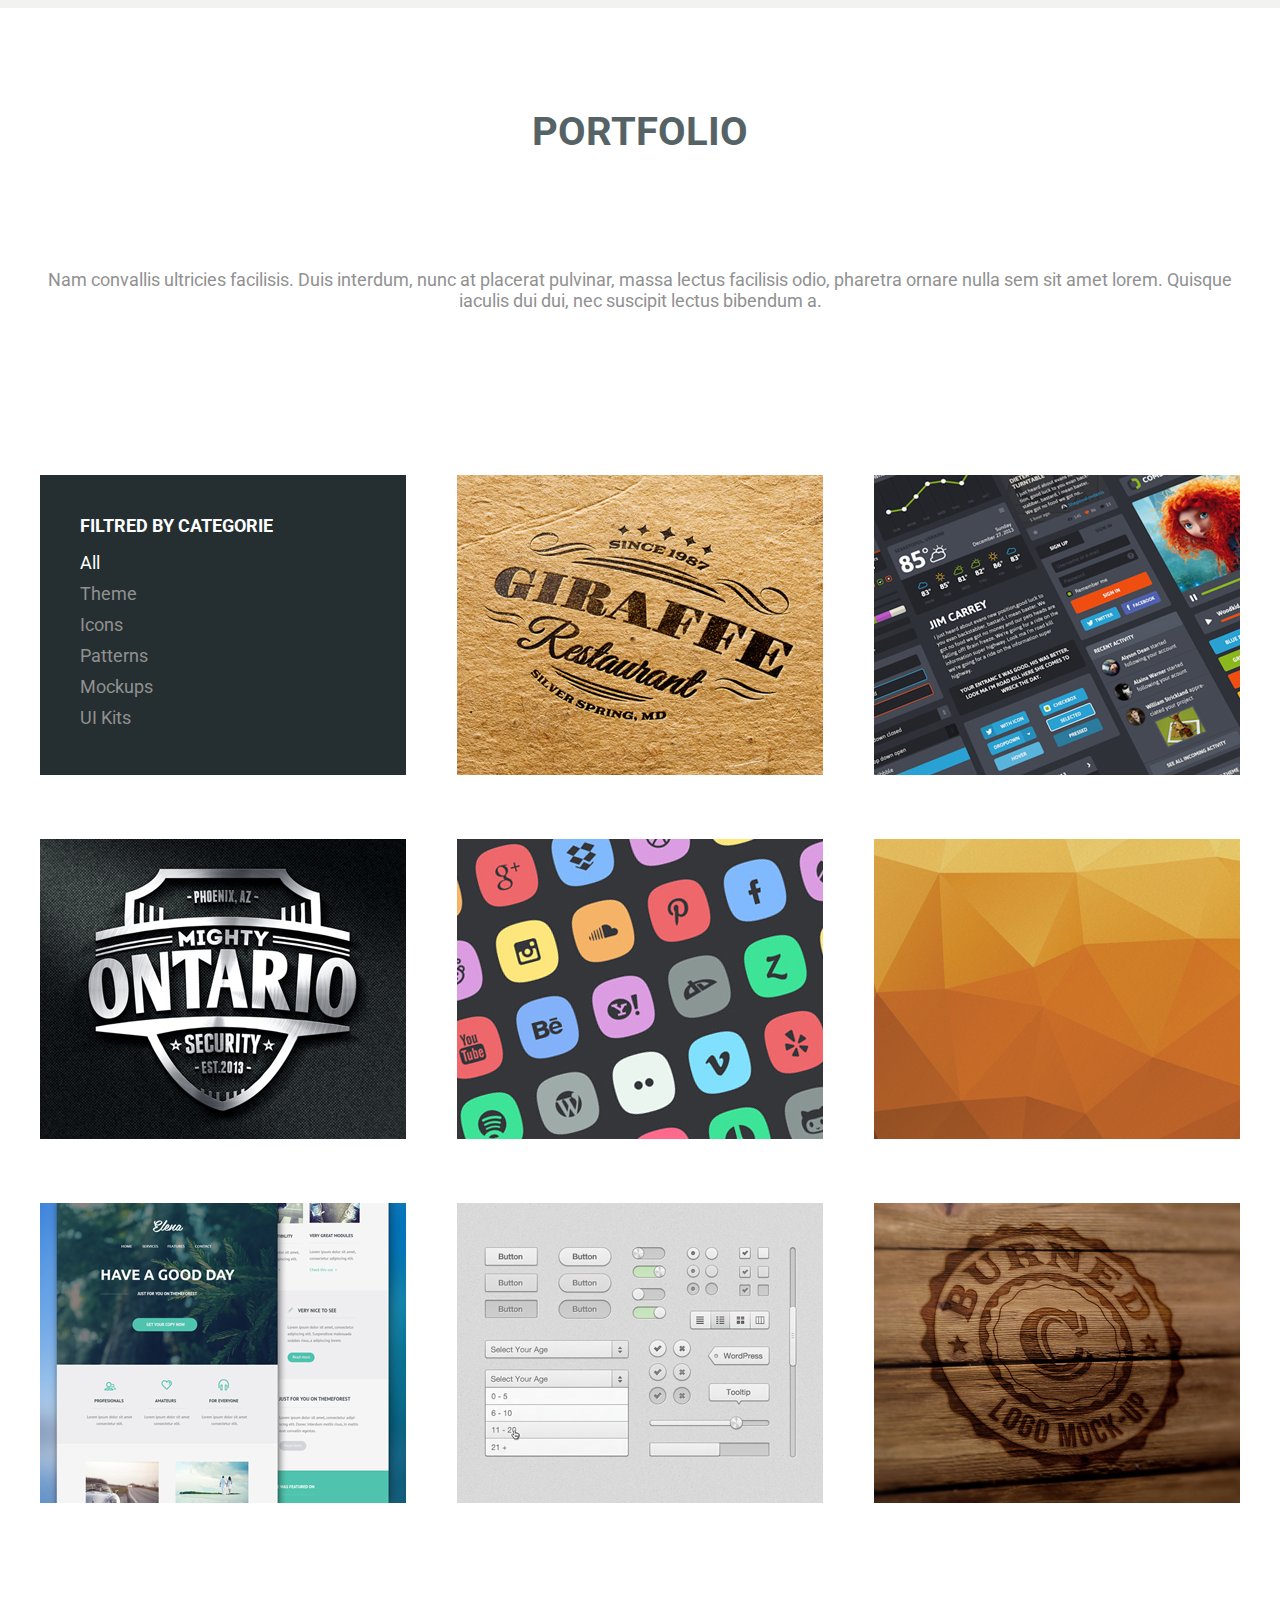
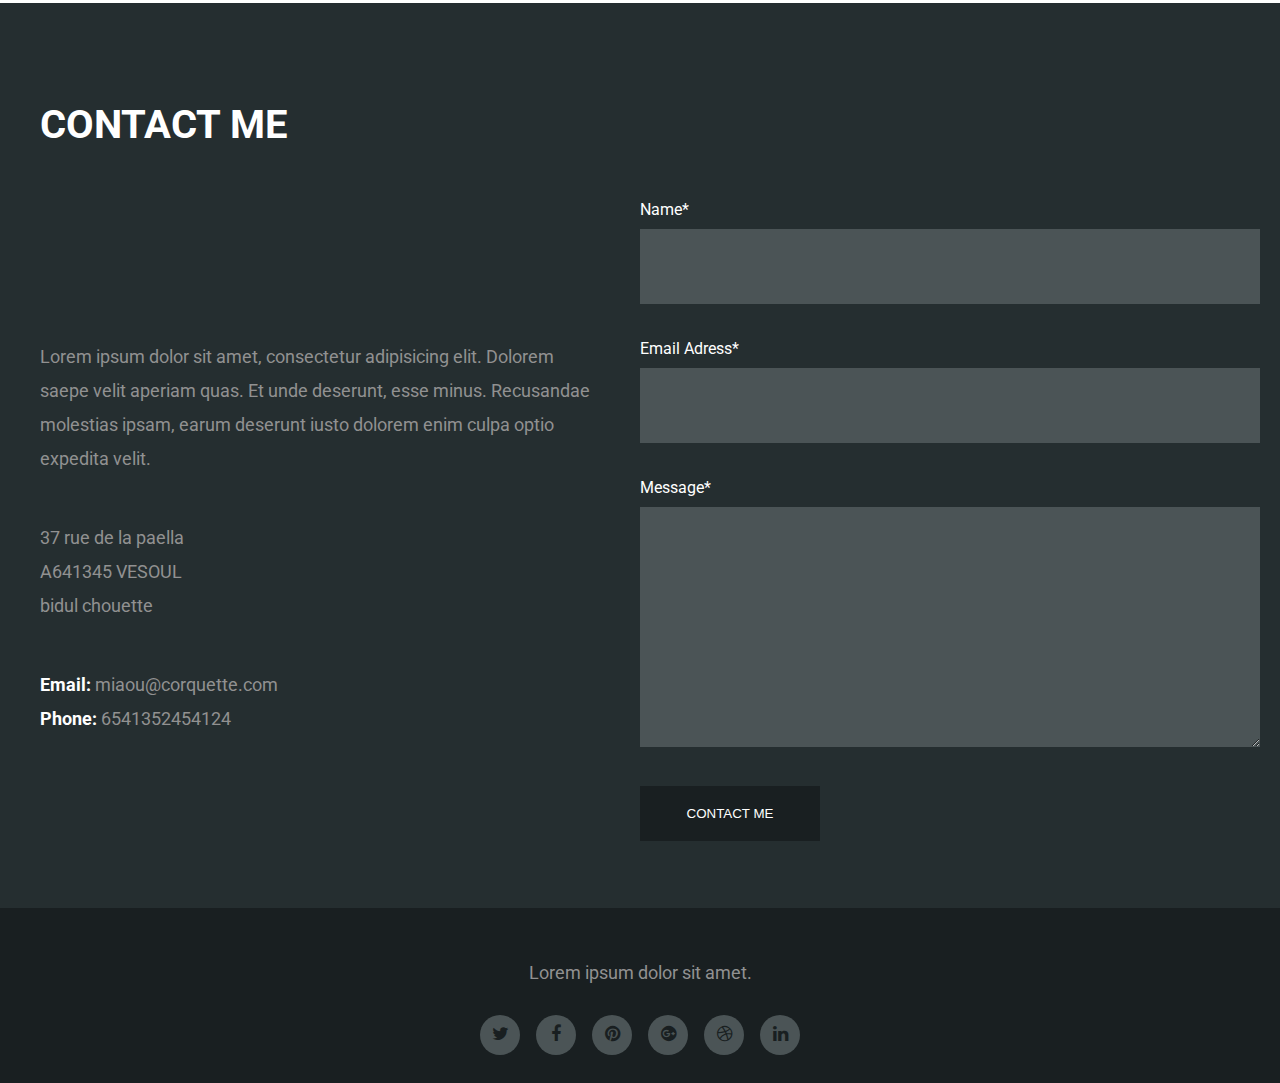
<file: test-html.html>
<!DOCTYPE html>
<html lang="frFR">
    <head>
        <!-- META -->
        <title>Lorem Ipsum - Graphic Designer</title>
        <meta name="Content-Type" content="UTF-8">
        <meta name="Content-Language" content="fr">
        <meta name="Description" content="Site perso d'un designer web">
        <meta name="Keywords" content="designer web graphic about skills resume contact portfolio quote">
        <meta name="Revisit-After" content="15 days">
        <meta name="Robots" content="all">
        <meta name="Rating" content="general">
        <meta name="Distribution" content="global">
        <meta name="Expires" content="25 Mars 2017">
        
        <!-- STYLE -->
        <link href="https://cdnjs.cloudflare.com/ajax/libs/font-awesome/4.7.0/css/font-awesome.css" rel="stylesheet" />
        <link href="https://fonts.googleapis.com/css?family=Roboto:400,400i,700" rel="stylesheet">
        <link rel="stylesheet" href="css/main.css">
        <link rel="stylesheet" href="css/test-css.css">

        
        <!-- SCALE -->
        <meta name="viewport" content="width=device-width, initial-scale=1">
        
        <!-- FAVICON -->
        <link rel="apple-touch-icon-precomposed" sizes="57x57" href="img/favicon/apple-touch-icon-57x57.png" />
        <link rel="apple-touch-icon-precomposed" sizes="114x114" href="img/favicon/apple-touch-icon-114x114.png" />
        <link rel="apple-touch-icon-precomposed" sizes="72x72" href="img/favicon/apple-touch-icon-72x72.png" />
        <link rel="apple-touch-icon-precomposed" sizes="144x144" href="img/favicon/apple-touch-icon-144x144.png" />
        <link rel="apple-touch-icon-precomposed" sizes="60x60" href="img/favicon/apple-touch-icon-60x60.png" />
        <link rel="apple-touch-icon-precomposed" sizes="120x120" href="img/favicon/apple-touch-icon-120x120.png" />
        <link rel="apple-touch-icon-precomposed" sizes="76x76" href="img/favicon/apple-touch-icon-76x76.png" />
        <link rel="apple-touch-icon-precomposed" sizes="152x152" href="img/favicon/apple-touch-icon-152x152.png" />
        <link rel="icon" type="image/png" href="img/favicon/favicon-196x196.png" sizes="196x196" />
        <link rel="icon" type="image/png" href="img/favicon/favicon-96x96.png" sizes="96x96" />
        <link rel="icon" type="image/png" href="img/favicon/favicon-32x32.png" sizes="32x32" />
        <link rel="icon" type="image/png" href="img/favicon/favicon-16x16.png" sizes="16x16" />
        <link rel="icon" type="image/png" href="img/favicon/favicon-128.png" sizes="128x128" />
        <meta name="application-name" content="&nbsp;"/>
        <meta name="msapplication-TileColor" content="#FFFFFF" />
        <meta name="msapplication-TileImage" content="mstile-144x144.png" />
        <meta name="msapplication-square70x70logo" content="mstile-70x70.png" />
        <meta name="msapplication-square150x150logo" content="mstile-150x150.png" />
        <meta name="msapplication-wide310x150logo" content="mstile-310x150.png" />
        <meta name="msapplication-square310x310logo" content="mstile-310x310.png" />
    </head>
    
    <body>
        <header>
            <div id="b-header">
                <div id="titleh">
                    <h2>Web &amp; Graphic Designer</h2>
                    <button type="button"><a href="#b-nav">Learn More</a></button>
                </div>
                <div id="slide">
                    <div class="dot"></div>
                    <div class="dot"></div>
                    <div class="dot"></div>
                </div>
            </div>
            <div id="b-nav">
               <div class="content">
                    <div id="logo"><p>FO<span id="green">CAL<span></p></div>
                    <nav>
                        <ul>
                            <li><a href="index.html">Home</a></li>
                            <li><a href="#about">About Me</a></li>
                            <li><a href="#skills">Skills</a></li>
                            <li><a href="#resume">Resume</a></li>
                            <li><a href="#testimonials">Testimonials</a></li>
                            <li><a href="#portfolio">Portfolio</a></li>
                            <li><a href="#contact">Contact Me</a></li>
                        </ul>
                    </nav>
                </div>
            </div>
        </header>
        
        <main>
            <section>
                <article id="home" class="b-white">
                    <div class="content">
                        <div>
                            <h3>Values</h3>
                            <p>
                                Ab irure nam fugiat ad senserit quis quis fabulas multos. Expetendis minim do 
                                iudicem distinguantur aut aut veniam appellat cernantur, ea noster lorem te 
                                aliquip se quamquam fugiat veniam commodo ipsum.
                            </p>                        
                        </div>
                        <div>
                            <h3>Goals</h3>
                            <p>
                                Ab irure nam fugiat ad senserit quis quis fabulas multos. Expetendis minim do 
                                iudicem distinguantur aut aut veniam appellat cernantur, ea noster lorem te 
                                aliquip se quamquam fugiat veniam commodo ipsum.
                            </p>
                        </div>
                        <div>
                            <h3>Hobbies</h3>
                            <p>
                                Ab irure nam fugiat ad senserit quis quis fabulas multos. Expetendis minim do 
                                iudicem distinguantur aut aut veniam appellat cernantur, ea noster lorem te 
                                aliquip se quamquam fugiat veniam commodo ipsum.
                            </p>
                        </div>
                    </div>
                </article>
                
                <article id="about" class="b-grey">
                    <div><p><img src="img/about-1.png" width="610px" height="754px" alt="Lorem Ipsum se prend pour un beau gosse"></p></div>
                    <div><p><img src="img/about-2.png" width="610px" height="754px" alt="Lorem Ipsum se prend pour un beau gosse ENCORE"></p></div>
                    <div class="content">
                        <div id="about-me">
                            <h3>ABOUT ME</h3>
                            <p>Lorem ipsum dolor sit amet, consectetur adipisicing elit. Nulla eos veniam reprehenderit nam, suscipit dicta commodi assumenda repudiandae, fuga dolor delectus necessitatibus consectetur. Corporis architecto, vitae.</p>
                            <p>Lorem ipsumadipisicing elit. Repudiandae quod laudantium quasi numquam odit nemo, illum .</p>

                            <div>
                                <h4>WEB DESIGN</h4>
                                <p>Lorem ipsum dolor sit amet, consectetur adipisicing elit. Sint delectus quibusdam hic dolores doloremque minima sed.</p>
                            </div>
                            <div>
                                <h4>GRAPHIC DESIGN</h4>
                                <p>Lorem ipsum dolor sit amet, consectetur adipisicing elit. Nemo perferendis et commodi sit illum iste provident!</p>
                            </div>
                            <div>
                                <h4>ONLINE MARKETING</h4>
                                <p>Lorem ipsum dolor sit amet, consectetur adipisicing elit. Sit nesciunt et expedita repellat similique, culpa a maiores eos.</p>
                            </div>
                            <div>
                                <h4>SEO</h4>
                                <p>Lorem ipsum dolor sit amet, consectetur adipisicing elit. Maxime, nemo architecto dolore corporis.</p>
                            </div>
                        </div>
                    </div>
                </article>

                <article id="skills" class="b-white">
                    <div class="content">
                        <h3>MY SKILLS</h3>
                        <div>
                            <p>Lorem ipsum dolor sit amet, consectetur adipisicing elit. Sint quo praesentium pariatur tenetur repellat quia, totam omnis nesciunt veritatis minima mollitia laudantium deleniti ducimus velit ipsa, consequuntur, tempore quae maiores!</p>
                            <p>Illo earum totam dicta atque officiis, nam aperiam non qui reprehenderit laudantium animi, cupiditate eligendi in praesentium unde tempore dolore consectetur saepe.</p>
                            <button type="button">CONTACT ME</button>
                        </div>

                        <div id="comp">

                            <div id="ps">
                                <h4>PHOTOSHOP</h4>
                                <div class="b-skills">
                                    <div id="lvl1"> <!--geantvert-->
                                        <p class=pour>90%</p>
                                    </div>    
                                </div>
                            </div>

                            <div id="ai">
                                <h4>ILLUSTRATOR</h4>
                                <div class="b-skills">
                                    <div id="lvl2">
                                        <p>80%</p>
                                    </div>    
                                </div>
                            </div>

                            <div id="html">
                                <h4>HTML / CSS</h4>
                                <div class="b-skills">
                                    <div id="lvl3">
                                        <p>90%</p>
                                    </div>    
                                </div>
                            </div>

                            <div id="php">
                                <h4>PHP / MYSQL</h4>
                                <div class="b-skills">
                                    <div id="lvl4">
                                        <p>70%</p>
                                    </div>    
                                </div>
                            </div>
                        </div>

                    </div>    
                </article>

                <article id="resume" class="b-grey">
                   <div class="content">
                        <h3>RESUME</h3>
                        <p>Lorem ipsum dolor sit amet, consectetur adipisicing elit. Veritatis doloremque assumenda beatae libero dicta dolore totam earum. Nesciunt quo quam reiciendis eveniet nobis. Reiciendis eveniet veritatis beatae possimus! Ea, sit!</p>
                        <button type="button">DOWNLOAD RESUME</button>                      
                    </div>
                </article>
                
                <article class="b-white">
                    <div class="content">
                        <h3>MY EDUCATION</h3>
                        <div class="box-resume">
                            <div>
                                <P>Lorem ipsum dolor sit amet, consectetur adipisicing elit. Neque quos blanditiis molestias, omnis officia libero. Voluptatum veniam voluptas, repudiandae, sunt sit sequi possimus voluptates debitis enim cum laudantium est error.</P>
                                <p>Lorem ipsum dolor sit amet, consectetur adipisicing elit. Atque, voluptatum veritatis.</p>
                            </div>
                            <div>
                                <div>
                                    <h4>GRAPHIC DESIGN DIPLOMA</h4>
                                    <p>Bidule College/June 2010-May 2011</p>
                                    <p>4 GPA</p>
                                    <hr/>
                                    <p>Lorem ipsum dolor sit amet, consectetur adipisicing elit. Voluptate omnis temporibus aperiam accusantium odit adipisci libero incidunt aliquam illum, officiis. Cupiditate saepe rem tenetur dolor maxime accusamus quis facere fugit.</p>
                                </div>
                                <div>
                                    <h4>CIT DIPLOMA</h4>
                                    <p>Bidule College/June 2009-May 2010</p>
                                    <p>4 GPA</p>
                                    <hr/>
                                    <p>Lorem ipsum dolor sit amet, consectetur adipisicing elit. Eligendi animi fugiat sint saepe corporis molestias, deleniti commodi, esse, voluptates nihil tenetur est nesciunt quam assumenda quisquam ipsa quae alias dolorum.</p>
                                </div>
                            </div>
                        </div>
                    
                        <hr/> 
                
                        <h3>WORK EXPERIENCE</h3>
                        <div class="box-resume">
                            <div>
                                <p>Lorem ipsum dolor sit amet, consectetur adipisicing elit. Adipisci iusto, quisquam quibusdam. Ratione quam veritatis ipsam fuga ex illum, est qui sed vel provident, deleniti vero blanditiis quidem quo commodi reprehenderit debitis! Alias, laboriosam.</p>
                                <p>Lorem ipsum dolor sit amet, consectetur adipisicing elit distinctio ullam eaque aperiam nemo amet deleniti officiis, in maiores molestiae aliquid fugit quod.</p>
                            </div>
                            
                            <div>
                                <div>
                                    <h4>LEAD WEB DESIGNER</h4>
                                    <p>Bidule Compagny/August 2012-January 2015</p>
                                    <p>3 years</p>
                                    <hr/>
                                    <p>Lorem ipsum dolor sit amet, consectetur adipisicing elit. Voluptate omnis temporibus. Cupiditate saepe rem tenetur dolor maxime accusamus quis facere fugit.</p>
                                </div>
                                <div>
                                    <h4>JUNIOR DESIGNER</h4>
                                    <p>XYZ Compagny/September 2013-October 2014</p>
                                    <p>1 year</p>
                                    <hr/>
                                    <p>Lorem ipsum dolor sit amet, consectetur adipisicing elit. Eligendi animi fugiat sint saepe corporis molestias, delenit. est nesciunt quam assumenda quisquam ipsa quae alias dolorum.</p>
                                </div>
                                <div>
                                    <h4>WEB DEVELOPPER</h4>
                                    <p>XYZ Compagny/December 2015-November 2016</p>
                                    <p>1 year</p>
                                    <hr/>
                                    <p>Lorem ipsum dolor sit amet, consectetur adipisicing elit. Eligendi animi fugiat sint saepe corporis voluptates nihil tenetur est nesciunt quam assumenda quisquam ipsa quae alias dolorum.</p>
                                </div>
                            </div>
                        </div>
                </div>
            </article>
        
            <article id="testimonials" class="b-grey">
                <div class="content">
                    <quote>Lorem ipsum dolor sit amet, consectetur adipisicing elit. Placeat eos, rem, voluptatibus fugiat illo exercitationem tempore consequuntur nulla explicabo magnam quasi officiis culpa quis, sunt labore hic nostrum doloremque incidunt.</quote>
                    <p>JOHN STONE</p>
                    <div id="slide-h">
                        <div class="dot"></div>
                        <div class="dot"></div>
                        <div class="dot"></div>
                    </div>
                </div>
            </article>

            <article id="portfolio" class="b-white">
                <div class ="content">
                    <h3>PORTFOLIO</h3>
                    <p>Nam convallis ultricies facilisis. Duis interdum, nunc at placerat pulvinar, massa lectus facilisis odio, pharetra ornare nulla sem sit amet lorem. Quisque iaculis dui dui, nec suscipit lectus bibendum a.  </p>

                    <div class="port">
                         <h4>FILTRED BY CATEGORIE</h4>
                        <nav>
                            <ul>
                                <li><a href="#portfolio" class="active">All</a></li>
                                 <li><a href="#portfolio">Theme</a></li>
                                 <li><a href="#portfolio">Icons</a></li>
                                 <li><a href="#portfolio">Patterns</a></li>
                                 <li><a href="#portfolio">Mockups</a></li>
                                 <li><a href="#portfolio">UI Kits</a></li>
                            </ul>
                         </nav>
                    </div>  

                    <div class="port"><img src="img/img1.png" alt="Photo avce logo Giraffe" width="366px" height="300px"/><div class="cache"> <i class="fa fa-search" aria-hidden="true"></i> </div></div>
                    <div class="port"><img src="img/img2.png" alt="Photo je ne sais pas ce que c'est" width="366px" height="300px"/><div class="cache"> <i class="fa fa-search" aria-hidden="true"></i> </div></div>
                    <div class="port"><img src="img/img3.png" alt="Photo logo ontario mighty" width="366px" height="300px"/> <div class="cache"> <i class="fa fa-search" aria-hidden="true"></i> </div></div>
                    <div class="port"><img src="img/img4.png" alt="Photo avec différents logos" width="366px" height="300px"/><div class="cache"> <i class="fa fa-search" aria-hidden="true"></i> </div> </div>
                    <div class="port"><img src="img/img5.png" alt="Photo motifs géométriques orange" width="366px" height="300px"/> <div class="cache"> <i class="fa fa-search" aria-hidden="true"></i> </div></div>
                    <div class="port"><img src="img/img6.png" alt="Photo d'un site internet " width="366px" height="300px"/> <div class="cache"> <i class="fa fa-search" aria-hidden="true"></i> </div></div>
                    <div class="port"><img src="img/img7.png" alt="Photo d'une fenêtre de réglage d'un programme" width="366px" height="300px"/><div class="cache"> <i class="fa fa-search" aria-hidden="true"></i> </div> </div>
                    <div class="port"><img src="img/img8.png" alt="Photo d'un logo burned sur du bois" width="366px" height="300px"/><div class="cache"> <i class="fa fa-search" aria-hidden="true"></i> </div> </div>

                </div>
            </article>

            <article id="contact" class="b-black">
                <div class="content">
                    <h3>CONTACT ME</h3>
                        <div>
                            <p>Lorem ipsum dolor sit amet, consectetur adipisicing elit. Dolorem saepe velit aperiam quas. Et unde deserunt, esse minus. Recusandae molestias ipsam, earum deserunt iusto dolorem enim culpa optio expedita velit.</p>
                           
                            <div id="adresse">
                            <p>37 rue de la paella</p>
                            <p>A641345 VESOUL</p>
                            <p>bidul chouette</p>
                            </div>
                            
                            <p><span>Email: </span> miaou@corquette.com</p>
                            <p><span>Phone:</span> 6541352454124 </p>

                        </div>

                        <form method="post" action="mailto:miaou@corquette.com">

                            <label for="name">Name*</label>
                            <input type="text" name="full-name" id="full-name" required/>

                            <label for="email-adress">Email Adress*</label>
                            <input type="email" name="email" id="email" required/>

                            <label for="message">Message*</label>
                            <textarea name="message" id="message" rows="11" cols="60" required ></textarea>
                            <input id="button"type="submit" value="CONTACT ME" />

                        </form>

                </div>

            </article>
      </section>
    </main>
       
    <footer class="b-black">
            <div class="content">
                <p>Lorem ipsum dolor sit amet. </p>

                <nav>
                    <ul>
                        <li><a href="https://twitter.com/"><i class="fa fa-twitter" aria-hidden="true"></i></a></li>
                        <li><a href="https://www.facebook.com/"><i class="fa fa-facebook" aria-hidden="true"></i></a></li>
                        <li><a href="https://fr.pinterest.com/?logged_out=true.com/"><i class="fa fa-pinterest" aria-hidden="true"></i></a></li>
                        <li><a href="https://plus.google.com/?hl=fr"><i class="fa fa-google-plus-official" aria-hidden="true"></i></a></li>
                        <li><a href="https://dribbble.com/"><i class="fa fa-dribbble" aria-hidden="true"></i></a></li>
                        <li><a href="https://fr.linkedin.com/"><i class="fa fa-linkedin" aria-hidden="true"></i></a></li>

                    </ul>
                </nav>
            </div> 

    </footer>
        <script src="js/test.js" type="text/javascript"></script>
    </body>
</html>
</file>
<file: css/main.css>
body {
    height: 100%;
    width: 100%;
    margin: 0;
    padding: 0;
    font-family: 'Roboto', sans-serif;
}

.content {
    width: 1200px;
    padding: 0px 10px;
    margin: 0 auto;
    display: flex;
    flex-flow: row wrap;
}

.b-grey {
    background-color: #f2f2f1;
    padding: 100px 0px;
}

.b-white {
    background-color: #ffffff;
    padding: 100px 0px;
}

h3 {
    font-size: 30pt;
    font-weight: bold;
    text-transform: uppercase;
    color: #566366;
    margin: 0;
    padding: 0;
    padding-bottom: 50px;
    width: 100%;
}

h4 {
    font-size: 22pt;
    font-weight: bold;
    text-transform: uppercase;
    color: #566366;
    margin: 0;
    padding: 0;

}

.dot {
    background-color: black;
    width: 10px;
    height: 10px;
    border-radius: 10px;
}

button {
    display: block;
}

ul {
    list-style: none;
}

ul > li > a {
    text-decoration: none;
}

hr {
    width: 100%;
    height: 1px;
    background-color: #cccccc;
    border: none;
}

p {
    color: #919191;
    font-size: 18px;
    margin: 0;
    padding: 0;
}

#about>p:nth-child(3){
    margin-bottom: 77px;
}



#about{
    position: relative;
    box-sizing: border-box;
    overflow: hidden;
}


/*---------------------------les images-------------------------------*/

#about>div:not(.content){
    position: absolute;
    top: 0px;
    left: 0px;
    height: 100%;
    width: auto;
    transition: 0.8s ease-in-out
}
#about>div:not(.content)>p{
    height: 100%;
    overflow: hidden;
}
#about>div:not(.content)>p>img{
    height: 100%;
    width: auto;
}

#about>div:nth-child(2){
    opacity: 0;
    z-index: 10;
}


#about>div:nth-child(2):hover{
    opacity: 1;
    cursor: crosshair;
}


/*---------------------------le texte-------------------------------*/

#about>.content{
    justify-content: flex-end;
    box-sizing: border-box;
}

#about-me{
    width: 790px;
    display: flex;
    flex-flow: row wrap;
    box-sizing: border-box;
}
#about-me>p{
    text-align: justify;
}
#about-me>div{
    flex: 40%;
    padding-left: 69.32px;
    position: relative;
}

#about-me>div:nth-child(5){
    margin-left: 15px;
}
#about-me>div:nth-child(7){
    margin-left: 15px;
}

/*---------------------------- paragraphes icones----------------------*/

#about-me>div:nth-child(4):before{
  content: "\f0ac";
  font-family: "FontAwesome";
    font-size: 44pt;
    color: #2ecc71;
    position: absolute;
    left: 0;
}
#about-me>div:nth-child(5):before{
  content: "\f040";
  font-family: "FontAwesome";
    font-size: 44pt;
    color: #2ecc71;
    position: absolute;
    left: 0;
    margin-left: 10px;
}

#about-me>div:nth-child(6):before{
  content: "\f0c0";
  font-family: "FontAwesome";
    font-size: 44pt;
    color: #2ecc71;
    position: absolute;
    left: 0;
}
#about-me>div:nth-child(7):before{
  content: "\f0c6";
  font-family: "FontAwesome";
    font-size: 44pt;
    color: #2ecc71;
    position: absolute;
    left: 0;
    margin-left: 10px;
}

#about-me>p:nth-child(3){
    margin-bottom: 77px;
}

#about-me>div>h4{
    padding-bottom: 28px;
}

#about-me>div>p:nth-child(1){
    padding-bottom: 60px;
}

#about-me>div>p:nth-child(2){
    padding-bottom: 60px;
}



/*-----------------------------MY SKILLS-------------------------*/

#skills h3{
    padding-bottom: 0;
}

#skills h4{
    padding: 20px 0;
}

#skills>.content{
    justify-content: space-between;
}
#skills>.content>div{
    width: 47%;
    text-align: justify;
}

#skills>.content>div:nth-child(2){
    padding-top: 50px;
}

#skills>.content>div:nth-child(2)>p{
    padding-bottom: 40px;
}

.b-skills p{
    color: #2ecc71;
    line-height: 32px;
    margin: 0 5px;
}

.b-skills{
    height: 32px;
    background-color: #f2f2f1;
    width: 100%;
    margin-bottom: 20px;
}

#lvl1{
    height: 32px;
    background-color: #2ecc71;
    width: 90%;
    overflow: hidden;
}

#lvl2{
    height: 32px;
    background-color: #2ecc71;
    width: 80%;
    overflow: hidden;
}

#lvl3{
    height: 32px;
    background-color: #2ecc71;
    width: 90%;
    overflow: hidden;
}

#lvl4{
    height: 32px;
    background-color: #2ecc71;
    width: 70%;
    overflow: hidden;
}


#skills>.content>div>button{
    color: #2ecc71;
    background-color: white;
    border: 2px solid #2ecc71;
    padding: 20px 36px;
    font-weight: bold;
    font-size: 1.2em;
}
#skills>.content>div>button:hover{
    color: white;
    background-color: #2ecc71;
    border: 2px solid #2ecc71;
    cursor: pointer;
}

/*---------------------------animation du texte--------------------------*/


#lvl1.hovered p{
    transform: translateX(90%);
    transition: all, ease-out, 1s;
    color: white;
    cursor: e-resize;
}

#lvl2.hovered p{
    transform: translateX(90%);
    transition: all, ease-out, 1s;
    color: white;
    cursor: e-resize;
}


#lvl3.hovered p{
    transform: translateX(92%);
    transition: all, ease-out, 1s;
    color: white;
    cursor: e-resize;
}


#lvl4.hovered p{
    transform: translateX(90%);
    transition: all, ease-out, 1s;
    color: white;
    cursor: e-resize;
   
}

/* portfolio*/

 #portfolio .content{
display: flex;
height: 1395px;  
justify-content: space-between;
align-content: space-between;
  
}

#portfolio h3{
text-align: center; 
    
}

#portfolio p{
text-align: center;  
padding-bottom: 100px;

}



div.port {
background-color: #252e30;
   
}

nav> ul > li > a{
text-decoration:none;
font-size: 18px;
color: #919191;
    
}

nav> ul > li {
    padding-bottom: 10px;
}



.active{
color:white;
}

#portfolio h4{
color: #ffffff;
font-size: 18px;
padding-left: 40px;
padding-top: 40px;
}




/*hover des images du portfolio*/

.cache{
	position:absolute;
	top: 0;
	left: 0;
	width:100%;
	height: 300px;
	background-color: rgba(43, 162, 95, 0.8);
	color: white;
	font-size: 24px;
	text-align: center;
	line-height: 300px;
	display: none;
}
.port {
	position: relative;
	cursor: pointer;
	width: 366px;
	height: 300px;
	overflow:hidden;

}

#portfolio > div > div:nth-child(3) {
    cursor:auto;
}


.port:hover .cache{
	display: block;
}


#portfolio a:hover{
    color:white;
}




/* contact*/


#contact {
    height: 905px;

}

.b-black {
    background-color: #252e30;
    height: 905px;
}

/*contact partie gauche*/

#contact h3 {
padding-bottom: 52px;
padding-top: 98px;
color: white;
}

#contact span {
    color:white;
    font-weight: bold;
}

#contact .content{

    align-content: space-between;
}

#contact p {
    font-size:18px;
    line-height: 34px;
    padding-right: 50px;
}

#contact .content div{
    width: 50%;
    justify-content: center;
    align-content: center;
    flex-wrap: wrap;
   
}

#contact .content form{
    width: 50%;
    justify-content: center;
    align-content: center;
    
}

#adresse {
    margin-top: 45px;
    margin-bottom: 45px;
}

label {
    display: block;
    color: white;
    padding-bottom: 10px;
}


input {
    display: block;
    background-color: #4b5456;
    margin-bottom: 35px;
    width:100%;
    border:none;
    height: 55px;
    color:white;
    padding: 10px;
   
}

textarea {
    color: white;
    padding : 10px;
}


textarea#message {
    height: 220px;
    width: 100%;
    background-color: #4b5456;
    border: none;
    margin-bottom: 35px;
}

#button {
    
    color: white;
    padding:20px;
    width: 180px;
    background-color: #191f21;
}

#button:hover{
    color:#2ba25f;
    cursor: pointer;
}


    
/*********************footer*************************/


footer.b-black {
    height:175px;
    background-color: #191f21;

}



footer p{
    width: 100%;
      
}

footer nav{
    display: flex;
  
}

footer .content {
    text-align: center;
    height: 175px;
    align-content: space-around;
}


footer nav {
    display: flex;
    width: 100%;
    padding-bottom;
    
}

footer p {
    padding-top: 50px;
    
}

footer nav ul{
text-align: center;
    display: flex;
    justify-content: center;
    width: 100%;
    padding: 0px;
    
}

footer nav ul li {
    display: block;
    padding: 8px;
}


footer i:hover {
    color: white;
}



footer  i
{
 display: block; 
 height:20px;
 width:20px;
 background-color:#4b5456;
 border-radius: 20px;
 padding:10px;
color: #191f21;
line-height: 20px;
}

#b-header {
    background: url(../img/header.png)no-repeat;
    background-position: center center;
    background-attachment: fixed;
    width: 100%;
    height: 1000px;
    background-size: cover;
    color: #ffffff;
    text-align: center;
    vertical-align: middle;
    box-sizing: border-box;
    display: flex;
    flex-direction: column;
    position: relative;
}

#titleh {
    margin: auto;
    display: flex;
    flex-flow: column;
}

h2 {
    border-top: 2px solid #ffffff;
    border-bottom: 2px solid #ffffff;
    box-sizing: border-box;
    width: auto;
    display: inline;
    margin: 50px 0px;
    font-size: 60pt;
    text-transform: uppercase;
}

#b-header > #titleh > button {
    display: block;
    width: 180px;
    height: 50px;
    border: 2px solid #ffffff;
    background-color: transparent;
    margin: 0 auto;
}

#b-header > #titleh > button:hover {
    display: block;
    width: 180px;
    height: 50px;
    border: 2px solid #ffffff;
    background-color: #ffffff;
    margin: 0 auto;
}

#b-header > #titleh > button > a:hover {
    color: #000000;
}

#b-header > #titleh > button > a {
    text-decoration: none;
    text-transform: uppercase;
    color: #ffffff;
    padding: 20px 37px;
}

/* ----------------- Dot Head ------------------ */
#slide {
    display: flex;
    flex-flow: column wrap;
    justify-content: center;
    color: #ffffff;
    position: absolute;
    right: 210px;
    bottom: 60px;
}

#slide > .dot {
    background-color: transparent;
    margin: 5px;
    border: 2px solid #ffffff;
    height: 8px;
    width: 8px;
    border-radius: 8px;
    cursor: pointer;
}

#slide > .dot:hover {
    background-color: #ffffff;
}

#slide > .dot:nth-child(1) {
    background-color: #ffffff;
    margin: 5px;
    border: 2px solid #ffffff;
}

/* ----------------- Nav ------------------ */
#b-nav {
    background-color: #252e30;
    height: 70px;
    width: 100%;
    line-height: 70px;
}

#b-nav > .content {
    height: 70px;
}

#b-nav > .content > nav {
    width: 80%;
}

#b-nav > .content > nav > ul {
    display: flex;
    flex-flow: row wrap;
    justify-content: flex-end;
    margin: 0;
    padding: 0;
}

#b-nav > .content > nav > ul > li {
    margin: 0;
    padding: 0;
}

#b-nav > .content > nav > ul > li > a {
    text-transform: uppercase;
    color: #ffffff;
    display: block;
    margin: 0px 20px;
    font-weight: bold;
}

#b-nav > .content > nav > ul > li > a:hover {
    color: #2ecc71;
} 

/* ----------------- Logo ------------------ */
#logo {
    width: 20%;
    font-weight: bold;
    display: flex;
    flex-flow: row wrap;
}

#logo > p {
    font-size: 30px;
    color: #ffffff;
}

#green {
    color: #2ecc71;
}

#logo:before {
    content:url(../img/logo.png);
    margin: auto 10px;
    position: relative;
    top: 14px;
}

/* ----------------- Article 1 ------------------ */

#home > .content {
    justify-content: space-between;
}

#home > .content > div {
    width: 380px;
    height: 100%;
    padding: 10px;
}

#home p {
    width: 100%;
}

#resume {
    position: relative
}

#resume > .content > h3 {
    text-align: center;

}

#resume p {
    text-align: center;
    padding-bottom: 50px;
}

#resume button {
    margin: 0 auto;
    border: 2px solid #2ecc71;
    background-color: transparent;
    color: #2ecc71;
    font-weight: bold;
    padding: 20px 18px;
    cursor: pointer;
}

#resume button:hover {
    margin: 0 auto;
    border: 2px solid #2ecc71;
    color: white;
    background-color: #2ecc71;
    font-weight: bold;
    padding: 20px 18px;
    cursor: pointer;
    font-weight: bold;
}

#resume:after {
    content: "";
    position: absolute;
    bottom: -20px;
    width: 0;
    height: 0;
    border-style: solid;
    border-width: 20px 28.5px 0 28.5px;
    border-color: #f2f2f1 transparent transparent transparent;
    left: 50%;
    margin-left: -28.5px;

}

.box-resume {
    display: flex;
    flex-flow: row wrap;
    width: 100%; 
    justify-content: space-between;
}


.box-resume > div > p {
    padding-bottom: 39px;
    text-align: justify;
}

.box-resume > div > div > h4 {
    padding-bottom: 20px;
}

.box-resume > div > div > p {
    padding-bottom: 20px;
    text-align: justify;
}

.box-resume > div > div > p:nth-child(3) {
    color: white;
    text-align: center;
    padding: 10px 8px;
    width: 71px;
    background-color: #2ecc71;
    margin-bottom: 30px;
}

.box-resume > div > div >p:nth-child(5) {
    padding-top: 28px;
    padding-bottom: 80px;
}

.box-resume > div:nth-child(1){
    width: 47%;
}

body > main > section > article:nth-child(5) > div > div:nth-child(2) > div:nth-child(2) {
    width: 47%;
}

body > main > section > article:nth-child(5) > div > div:nth-child(5) > div:nth-child(2) {
    width: 47%;
}

.content > quote {
    font-size: 24pt;
    color: #919191;
    text-align: center;
}

.box-resume:nth-child(5) > div:nth-child(2) > div:nth-child(3) > p:nth-child(5) {
    padding-bottom: 100px;
}


article.b-white:nth-child(5) > div:nth-child(1) > h3:nth-child(4) {
    margin-top: 100px;
}

#testimonials quote {
    padding-top: 100px;
    padding-bottom: 45px;
    font-style: italic;
}

#testimonials p {
    color: #566366;
    text-align: center;
    width: 100%;
    padding-bottom: 50px;
} 

#slide-h {
    display: flex;
    flex-direction: row; 
    margin: 0 auto;
}

#slide-h > .dot:first-child {
    background-color: #2ecc71;
    border: 2px solid #2ecc71;
    margin: 0;
}


#slide-h > .dot {
    border: 2px solid #2ecc71;
    margin-left: 9px;
    background-color: transparent;
    cursor: pointer;
}

#slide-h > .dot:hover {
    background-color: #2ecc71;
}
</file>
<file: css/elodie.css>
/* portfolio*/

 #portfolio .content{
display: flex;
height: 1395px;  
justify-content: space-between;
align-content: space-between;
  
}

#portfolio h3{
text-align: center; 
    
}

#portfolio p{
text-align: center;  
padding-bottom: 100px;

}



div.port {
background-color: #252e30;
   
}

nav> ul > li > a{
text-decoration:none;
font-size: 18px;
color: #919191;
    
}

nav> ul > li {
    padding-bottom: 10px;
}



.active{
color:white;
}

#portfolio h4{
color: #ffffff;
font-size: 18px;
padding-left: 40px;
padding-top: 40px;
}




/*hover des images du portfolio*/

.cache{
	position:absolute;
	top: 0;
	left: 0;
	width:100%;
	height: 300px;
	background-color: rgba(43, 162, 95, 0.8);
	color: white;
	font-size: 24px;
	text-align: center;
	line-height: 300px;
	display: none;
}
.port {
	position: relative;
	cursor: pointer;
	width: 366px;
	height: 300px;
	overflow:hidden;

}

#portfolio > div > div:nth-child(3) {
    cursor:auto;
}


.port:hover .cache{
	display: block;
}


#portfolio a:hover{
    color:white;
}




/* contact*/


#contact {
    height: 905px;

}

.b-black {
    background-color: #252e30;
    height: 905px;
}

/*contact partie gauche*/

#contact h3 {
padding-bottom: 52px;
padding-top: 98px;
color: white;
}

#contact span {
    color:white;
    font-weight: bold;
}

#contact .content{

    align-content: space-between;
}

#contact p {
    font-size:18px;
    line-height: 34px;
    padding-right: 50px;
}

#contact .content div{
    width: 50%;
    justify-content: center;
    align-content: center;
    flex-wrap: wrap;
   
}

#contact .content form{
    width: 50%;
    justify-content: center;
    align-content: center;
    
}

#adresse {
    margin-top: 45px;
    margin-bottom: 45px;
}

label {
    display: block;
    color: white;
    padding-bottom: 16px;
}


input {
    display: block;
    background-color: #4b5456;
    margin-bottom: 40px;
    width:100%;
    border:none;
    height: 55px;
   
}

textarea#message {
    height: 275px;
    width: 100%;
    background-color: #4b5456;
    border: none;
    margin-bottom: 40px;
}

#button {
    
    color: white;
    padding:20px;
    width: 180px;
    background-color: #191f21;
     box-shadow: inset 0 0 0 0 black;
	-webkit-transition: all ease 0.8s;
	-moz-transition: all ease 0.8s;
	transition: all ease 0.8s;
}

#button:hover{
    color:green;
    cursor: pointer;
}

 #button:hover{
      box-shadow: inset 0 100px 0 0 black;
     color: #FFF;}
    
/*********************footer*************************/


footer.b-black {
    height:175px;
    background-color: #191f21;

}



footer p{
    width: 100%;
      
}

footer nav{
    display: flex;
  
}

footer .content {
    text-align: center;
    height: 175px;
    align-content: space-around;
}


footer nav {
    display: flex;
    width: 100%;
    padding-bottom;
    
}

footer p {
    padding-top: 50px;
    
}

footer nav ul{
text-align: center;
    display: flex;
    justify-content: center;
    width: 100%;
    padding: 0px;
    
}

footer nav ul li {
    display: block;
    padding: 8px;
}

#button:hover {
    color: #2ba25f;
    
}

footer i:hover {
    color: white;
}



footer > i
{
 display: block; 
 height:20px;
width:20px;
 background-color:  #4b5456;
 border-radius: 20px;
 padding:10px;
color: #191f21;
line-height: 20px;
}
</file>
<file: css/claire.css>
#about{
    position: relative;
    box-sizing: border-box;
    overflow: hidden;
}


/*---------------------------les images-------------------------------*/

#about>div:not(.content){
    position: absolute;
    top: 0px;
    left: 0px;
    height: 100%;
    width: auto;
    transition: 0.8s ease-in-out
}
#about>div:not(.content)>p{
    height: 100%;
    overflow: hidden;
}
#about>div:not(.content)>p>img{
    height: 100%;
    width: auto;
}

#about>div:nth-child(2){
    opacity: 0;
    z-index: 10;
}


#about>div:nth-child(2):hover{
    opacity: 1;
    cursor: crosshair;
}


/*---------------------------le texte-------------------------------*/

#about>.content{
    justify-content: flex-end;
    box-sizing: border-box;
}

#about-me{
    width: 790px;
    display: flex;
    flex-flow: row wrap;
    box-sizing: border-box;
}
#about-me>p{
    text-align: justify;
}
#about-me>div{
    flex: 40%;
    padding-left: 69.32px;
    position: relative;
}

#about-me>div:nth-child(5){
    margin-left: 15px;
}
#about-me>div:nth-child(7){
    margin-left: 15px;
}

/*---------------------------- paragraphes icones----------------------*/

#about-me>div:nth-child(4):before{
  content: "\f0ac";
  font-family: "FontAwesome";
    font-size: 44pt;
    color: #2ecc71;
    position: absolute;
    left: 0;
}
#about-me>div:nth-child(5):before{
  content: "\f040";
  font-family: "FontAwesome";
    font-size: 44pt;
    color: #2ecc71;
    position: absolute;
    left: 0;
    margin-left: 10px;
}

#about-me>div:nth-child(6):before{
  content: "\f0c0";
  font-family: "FontAwesome";
    font-size: 44pt;
    color: #2ecc71;
    position: absolute;
    left: 0;
}
#about-me>div:nth-child(7):before{
  content: "\f0c6";
  font-family: "FontAwesome";
    font-size: 44pt;
    color: #2ecc71;
    position: absolute;
    left: 0;
    margin-left: 10px;
}

#about-me>p:nth-child(3){
    margin-bottom: 77px;
}

#about-me>div>h4{
    padding-bottom: 28px;
}

#about-me>div>p:nth-child(1){
    padding-bottom: 60px;
}

#about-me>div>p:nth-child(2){
    padding-bottom: 60px;
}



/*-----------------------------MY SKILLS-------------------------*/

#skills h3{
    padding-bottom: 0;
}

#skills h4{
    padding: 20px 0;
}

#skills>.content{
    justify-content: space-between;
}
#skills>.content>div{
    width: 47%;
    text-align: justify;
}

#skills>.content>div:nth-child(2){
    padding-top: 50px;
}

#skills>.content>div:nth-child(2)>p{
    padding-bottom: 40px;
}

.b-skills p{
    color: #2ecc71;
    line-height: 32px;
    margin: 0 5px;
}

.b-skills{
    height: 32px;
    background-color: #f2f2f1;
    width: 100%;
    margin-bottom: 20px;
}

#lvl-1{
    height: 32px;
    background-color: #2ecc71;
    width: 90%;
    overflow: hidden;
}

#lvl-2{
    height: 32px;
    background-color: #2ecc71;
    width: 80%;
    overflow: hidden;
}

#lvl-3{
    height: 32px;
    background-color: #2ecc71;
    width: 90%;
    overflow: hidden;
}

#lvl-4{
    height: 32px;
    background-color: #2ecc71;
    width: 70%;
    overflow: hidden;
}


#skills>.content>div>button{
    color: #2ecc71;
    background-color: white;
    border: 2px solid #2ecc71;
    padding: 20px 36px;
    font-weight: bold;
    font-size: 1.2em;
}
#skills>.content>div>button:hover{
    color: white;
    background-color: #2ecc71;
    border: 2px solid #2ecc71;
}

/*---------------------------animation du texte--------------------------*/

#lvl-1 p{
    transition: all, ease, 20s;
}

#lvl-1:hover p{
    transform: translateX(90%);
    transition: all, ease-out, 1s;
    color: white;
    cursor: e-resize;
}

#lvl-2 p{
    transition: all, ease, 20s;
}

#lvl-2:hover p{
    transform: translateX(90%);
    transition: all, ease-out, 1s;
    color: white;
    cursor: e-resize;
}

#lvl-3 p{
    transition: all, ease, 20s;
}
#lvl-3:hover p{
    transform: translateX(92%);
    transition: all, ease-out, 1s;
    color: white;
    cursor: e-resize;
}

#lvl-4 p{
    transition: all, ease, 20s;
}
#lvl-4:hover p{
    transform: translateX(90%);
    transition: all, ease-out, 1s;
    color: white;
    cursor: e-resize;
   
}
</file>
<file: css/melysa.css>
#resume {
    position: relative
}

#resume p {
    text-align: center;
    padding-bottom: 50px;
}

#resume button {
    margin: 0 auto;
    border: 2px solid #2ecc71;
    background-color: transparent;
    color: #2ecc71;
    font-weight: bold;
    padding: 20px 18px;
    cursor: pointer;
}

#resume button:hover {
    margin: 0 auto;
    border: 2px solid #2ecc71;
    color: white;
    background-color: #2ecc71;
    font-weight: bold;
    padding: 20px 18px;
    cursor: pointer;
    font-weight: bold;
}

#resume:after {
    content: "";
    position: absolute;
    bottom: -20px;
    width: 0;
    height: 0;
    border-style: solid;
    border-width: 20px 28.5px 0 28.5px;
    border-color: #f2f2f1 transparent transparent transparent;
    left: 50%;
    margin-left: -28.5px;

}

.box-resume {
    display: flex;
    flex-flow: row wrap;
    width: 100%; 
    justify-content: space-between;
}


.box-resume > div > p {
    padding-bottom: 39px;
    text-align: justify;
}

.box-resume > div > div > h4 {
    padding-bottom: 20px;
}

.box-resume > div > div > p {
    padding-bottom: 20px;
    text-align: justify;
}

.box-resume > div > div > p:nth-child(3) {
    color: white;
    text-align: center;
    padding: 10px 8px;
    width: 71px;
    background-color: #2ecc71;
    margin-bottom: 30px;
}

.box-resume > div > div >p:nth-child(5) {
    padding-top: 28px;
    padding-bottom: 80px;
}

.box-resume > div:nth-child(1){
    width: 47%;
}

body > main > section > article:nth-child(5) > div > div:nth-child(2) > div:nth-child(2) {
    width: 47%;
}

body > main > section > article:nth-child(5) > div > div:nth-child(5) > div:nth-child(2) {
    width: 47%;
}

.content > quote {
    font-size: 24pt;
    color: #919191;
    text-align: center;
}

.box-resume:nth-child(5) > div:nth-child(2) > div:nth-child(3) > p:nth-child(5) {
    padding-bottom: 100px;
}


article.b-white:nth-child(5) > div:nth-child(1) > h3:nth-child(4) {
    margin-top: 100px;
}

#testimonials quote {
    padding-top: 100px;
    padding-bottom: 45px;
    font-style: italic;
}

#testimonials p {
    color: #566366;
    text-align: center;
    width: 100%;
    padding-bottom: 50px;
} 

#slide-h {
    display: flex;
    flex-direction: row; 
    margin: 0 auto;
}

#slide-h > .dot:first-child {
    background-color: #2ecc71;
    border: 2px solid #2ecc71;
    margin: 0;
}


#slide-h > .dot {
    border: 2px solid #2ecc71;
    margin-left: 9px;
    background-color: transparent;
    cursor: pointer;
}

#slide-h > .dot:hover {
    background-color: #2ecc71;
}
</file>
<file: css/antho.css>
#b-header {
    background: url(../img/header.png)no-repeat;
    background-position: center center;
    background-attachment: fixed;
    width: 100%;
    height: 1000px;
    background-size: cover;
    color: #ffffff;
    text-align: center;
    vertical-align: middle;
    box-sizing: border-box;
    display: flex;
    flex-direction: column;
    position: relative;
}

#titleh {
    margin: auto;
    display: flex;
    flex-flow: column;
}

h2 {
    border-top: 2px solid #ffffff;
    border-bottom: 2px solid #ffffff;
    box-sizing: border-box;
    width: auto;
    display: inline;
    margin: 50px 0px;
    font-size: 60pt;
    text-transform: uppercase;
}

#b-header > #titleh > button {
    display: block;
    width: 180px;
    height: 50px;
    border: 2px solid #ffffff;
    background-color: transparent;
    margin: 0 auto;
}

#b-header > #titleh > button:hover {
    display: block;
    width: 180px;
    height: 50px;
    border: 2px solid #ffffff;
    background-color: #ffffff;
    margin: 0 auto;
}

#b-header > #titleh > button > a:hover {
    color: #000000;
}

#b-header > #titleh > button > a {
    text-decoration: none;
    text-transform: uppercase;
    color: #ffffff;
    padding: 20px 37px;
}

/* ----------------- Dot Head ------------------ */
#slide {
    display: flex;
    flex-flow: column wrap;
    justify-content: center;
    color: #ffffff;
    position: absolute;
    right: 210px;
    bottom: 60px;
}

#slide > .dot {
    background-color: transparent;
    margin: 5px;
    border: 2px solid #ffffff;
    height: 8px;
    width: 8px;
    border-radius: 8px;
    cursor: pointer;
}

#slide > .dot:hover {
    background-color: #ffffff;
}

#slide > .dot:nth-child(1) {
    background-color: #ffffff;
    margin: 5px;
    border: 2px solid #ffffff;
}

/* ----------------- Nav ------------------ */
#b-nav {
    background-color: #252e30;
    height: 70px;
    width: 100%;
    line-height: 70px;
}

#b-nav > .content {
    height: 70px;
}

#b-nav > .content > nav {
    width: 80%;
}

#b-nav > .content > nav > ul {
    display: flex;
    flex-flow: row wrap;
    justify-content: flex-end;
    margin: 0;
    padding: 0;
}

#b-nav > .content > nav > ul > li {
    margin: 0;
    padding: 0;
}

#b-nav > .content > nav > ul > li > a {
    text-transform: uppercase;
    color: #ffffff;
    display: block;
    margin: 0px 20px;
    font-weight: bold;
}

#b-nav > .content > nav > ul > li > a:hover {
    color: #2ecc71;
} 

/* ----------------- Logo ------------------ */
#logo {
    width: 20%;
    font-weight: bold;
    display: flex;
    flex-flow: row wrap;
}

#logo > p {
    font-size: 30px;
    color: #ffffff;
}

#green {
    color: #2ecc71;
}

#logo:before {
    content:url(../img/logo.png);
    margin: auto 10px;
    position: relative;
    top: 14px;
}

/* ----------------- Article 1 ------------------ */

#home > .content {
    justify-content: space-between;
}

#home > .content > div {
    width: 380px;
    height: 100%;
    padding: 10px;
}

#home p {
    width: 100%;
}
</file>
<file: css/test-css.css>
#about{
    position: relative;
    box-sizing: border-box;
    overflow: hidden;
}


/*---------------------------les images-------------------------------*/

#about>div:not(.content){
    position: absolute;
    top: 0px;
    left: 0px;
    height: 100%;
    width: auto;
    transition: 0.8s ease-in-out;
}

#about>div:not(.content)>p{
    height: 100%;
    overflow: hidden;
}
#about>div:not(.content)>p>img{
    height: 100%;
    width: auto;
}

#about>div:nth-child(2){
    opacity: 0;
    z-index: 10;
}

/*----------------------------transistion image------------------*/

#about>div:nth-child(2):hover{
    opacity: 1;
    cursor: crosshair;
}


/*---------------------------le texte-------------------------------*/

#about>.content{
    justify-content: flex-end;
    box-sizing: border-box;
}

#about-me{
    width: 790px;
    display: flex;
    flex-flow: row wrap;
    box-sizing: border-box;
}

#about-me>div{
    flex: 40%;
    padding-left: 69.32px;
    position: relative;
}

#about-me>div:nth-child(5){
    margin-left: 15px;
}
#about-me>div:nth-child(7){
    margin-left: 15px;
}

/*---------------------------- paragraphes icones----------------------*/

#about-me>div:nth-child(4):before{
  content: "\f0ac";
  font-family: "FontAwesome";
    font-size: 44pt;
    color: #2ecc71;
    position: absolute;
    left: 0;
}
#about-me>div:nth-child(5):before{
  content: "\f040";
  font-family: "FontAwesome";
    font-size: 44pt;
    color: #2ecc71;
    position: absolute;
    left: 0;
    margin-left: 10px;
}

#about-me>div:nth-child(6):before{
  content: "\f0c0";
  font-family: "FontAwesome";
    font-size: 44pt;
    color: #2ecc71;
    position: absolute;
    left: 0;
}
#about-me>div:nth-child(7):before{
  content: "\f0c6";
  font-family: "FontAwesome";
    font-size: 44pt;
    color: #2ecc71;
    position: absolute;
    left: 0;
    margin-left: 10px;
}

#about-me>p:nth-child(3){
    margin-bottom: 77px;
}

#about-me>div>h4{
    padding-bottom: 28px;
}

#about-me>div>p:nth-child(1){
    padding-bottom: 60px;
}

#about-me>div>p:nth-child(2){
    padding-bottom: 60px;
}



/*-----------------------------MY SKILLS-------------------------*/

#skills h3{
    padding-bottom: 0;
}

#skills h4{
    padding: 20px 0;
}

#skills>.content{
    justify-content: space-between;
}
#skills>.content>div{
    width: 47%;
}

#skills>.content>div:nth-child(2){
    padding-top: 50px;
}

#skills>.content>div:nth-child(2)>p{
    padding-bottom: 40px;
}

.b-skills p{
    color: #2ecc71;
    line-height: 32px;
    margin: 0 5px;
}

.b-skills{
    height: 32px;
    background-color: #f2f2f1;
    width: 100%;
    margin-bottom: 20px;
}

#lvl1{
    height: 32px;
    background-color: #2ecc71;
    width: 90%;
    overflow: hidden;
}

#lvl2{
    height: 32px;
    background-color: #2ecc71;
    width: 80%;
}

#lvl3{
    height: 32px;
    background-color: #2ecc71;
    width: 90%;
}

#lvl4{
    height: 32px;
    background-color: #2ecc71;
    width: 70%;
}


#skills>.content>div>button{
    color: #2ecc71;
    background-color: white;
    border: 2px solid #2ecc71;
    padding: 20px 36px;
    font-weight: bold;
    font-size: 1.2em;
}
#skills>.content>div>button:hover{
    color: white;
    background-color: #2ecc71;
    border: 2px solid #2ecc71;
}

/*---------------------------animation du texte--------------------------*/



#lvl1.hovered p{
    transform: translateX(90%);
    transition: ease, 2s, in;
    color: white;
    cursor: e-resize;
}
 

#lvl2.hovered p{
    transform: translateX(90%);
    transition: ease, 2s, in;
    color: white;
    cursor: e-resize;
}

#lvl3.hovered p{
    transform: translateX(92%);
    transition: ease, 2s, in;
    color: white;
    cursor: e-resize;
}

#lvl4.hovered p{
    transform: translateX(90%);
    transition: ease, 2s, in;
    color: white;
    cursor: e-resize;
}
</file>
